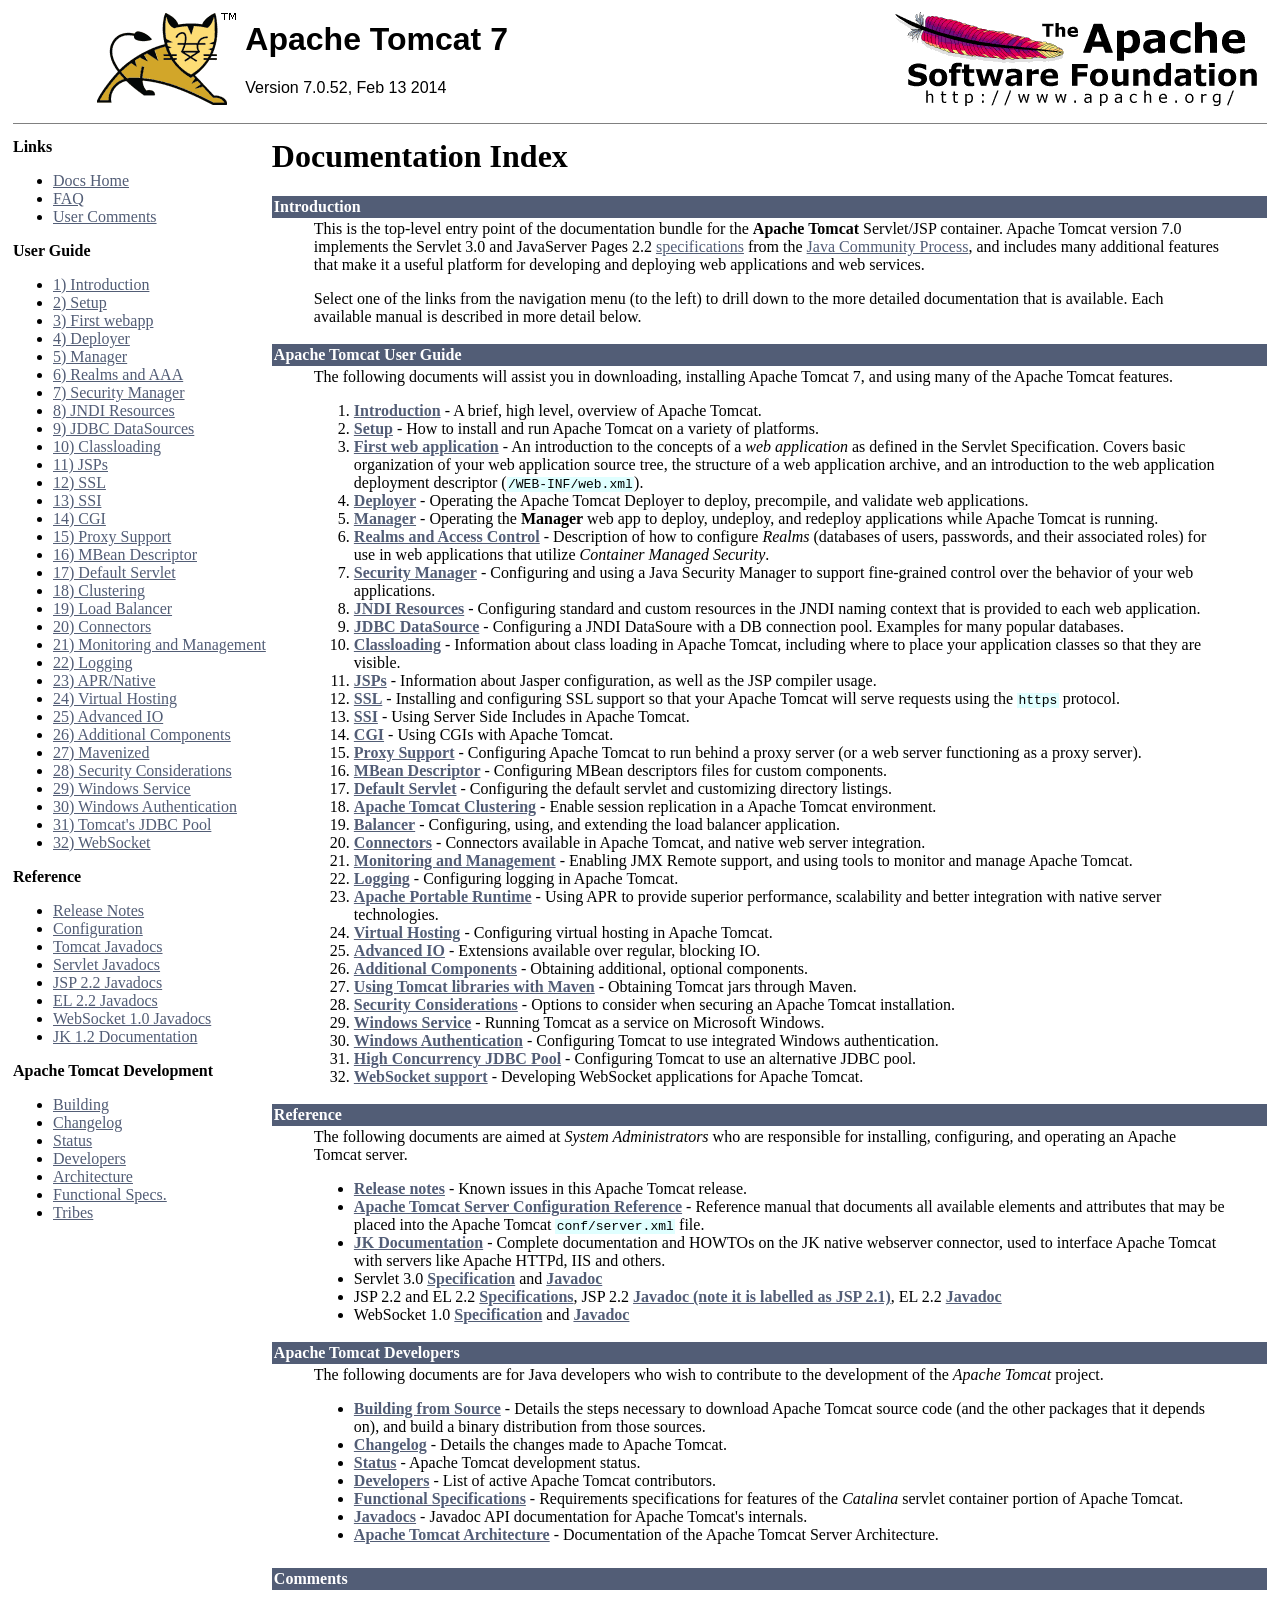
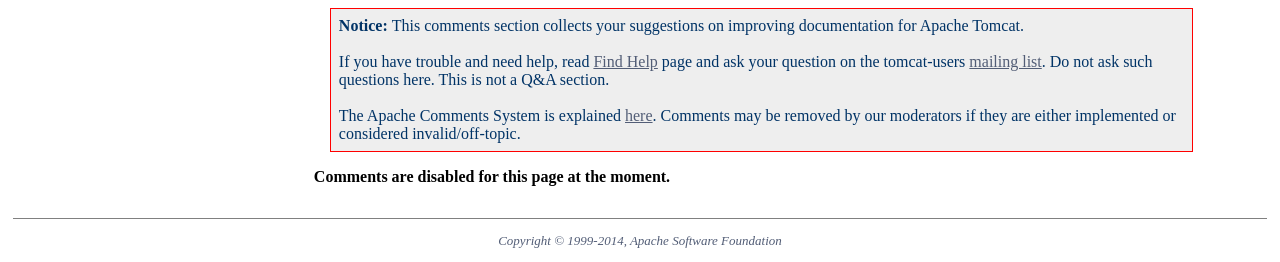
<file: 毕业档案/8毕业设计成果-赵亮1513021033/apache-tomcat-cas/webapps/docs/index.html>
<html><head><META http-equiv="Content-Type" content="text/html; charset=iso-8859-1"><title>Apache Tomcat 7 (7.0.52) - Documentation Index</title><meta name="author" content="Craig R. McClanahan"><meta name="author" content="Remy Maucherat"><meta name="author" content="Yoav Shapira"><style type="text/css" media="print">
            .noPrint {display: none;}
            td#mainBody {width: 100%;}
        </style><style type="text/css">
            code {background-color:rgb(224,255,255);padding:0 0.1em;}
            code.attributeName, code.propertyName {background-color:transparent;}
        </style><style type="text/css">
            .wrapped-source code { display: block; background-color: transparent; }
            .wrapped-source div { margin: 0 0 0 1.25em; }
            .wrapped-source p { margin: 0 0 0 1.25em; text-indent: -1.25em; }
        </style><style type="text/css">
            p.notice {
                border: 1px solid rgb(255, 0, 0);
                background-color: rgb(238, 238, 238);
                color: rgb(0, 51, 102);
                padding: 0.5em;
                margin: 1em 2em 1em 1em;
            }
        </style></head><body bgcolor="#ffffff" text="#000000" link="#525D76" alink="#525D76" vlink="#525D76"><table border="0" width="100%" cellspacing="0"><!--PAGE HEADER--><tr><td><!--PROJECT LOGO--><a href="http://tomcat.apache.org/"><img src="./images/tomcat.gif" align="right" alt="
      The Apache Tomcat Servlet/JSP Container
    " border="0"></a></td><td><h1><font face="arial,helvetica,sanserif">Apache Tomcat 7</font></h1><font face="arial,helvetica,sanserif">Version 7.0.52, Feb 13 2014</font></td><td><!--APACHE LOGO--><a href="http://www.apache.org/"><img src="./images/asf-logo.gif" align="right" alt="Apache Logo" border="0"></a></td></tr></table><table border="0" width="100%" cellspacing="4"><!--HEADER SEPARATOR--><tr><td colspan="2"><hr noshade size="1"></td></tr><tr><!--LEFT SIDE NAVIGATION--><td width="20%" valign="top" nowrap class="noPrint"><p><strong>Links</strong></p><ul><li><a href="index.html">Docs Home</a></li><li><a href="http://wiki.apache.org/tomcat/FAQ">FAQ</a></li><li><a href="#comments_section">User Comments</a></li></ul><p><strong>User Guide</strong></p><ul><li><a href="introduction.html">1) Introduction</a></li><li><a href="setup.html">2) Setup</a></li><li><a href="appdev/index.html">3) First webapp</a></li><li><a href="deployer-howto.html">4) Deployer</a></li><li><a href="manager-howto.html">5) Manager</a></li><li><a href="realm-howto.html">6) Realms and AAA</a></li><li><a href="security-manager-howto.html">7) Security Manager</a></li><li><a href="jndi-resources-howto.html">8) JNDI Resources</a></li><li><a href="jndi-datasource-examples-howto.html">9) JDBC DataSources</a></li><li><a href="class-loader-howto.html">10) Classloading</a></li><li><a href="jasper-howto.html">11) JSPs</a></li><li><a href="ssl-howto.html">12) SSL</a></li><li><a href="ssi-howto.html">13) SSI</a></li><li><a href="cgi-howto.html">14) CGI</a></li><li><a href="proxy-howto.html">15) Proxy Support</a></li><li><a href="mbeans-descriptor-howto.html">16) MBean Descriptor</a></li><li><a href="default-servlet.html">17) Default Servlet</a></li><li><a href="cluster-howto.html">18) Clustering</a></li><li><a href="balancer-howto.html">19) Load Balancer</a></li><li><a href="connectors.html">20) Connectors</a></li><li><a href="monitoring.html">21) Monitoring and Management</a></li><li><a href="logging.html">22) Logging</a></li><li><a href="apr.html">23) APR/Native</a></li><li><a href="virtual-hosting-howto.html">24) Virtual Hosting</a></li><li><a href="aio.html">25) Advanced IO</a></li><li><a href="extras.html">26) Additional Components</a></li><li><a href="maven-jars.html">27) Mavenized</a></li><li><a href="security-howto.html">28) Security Considerations</a></li><li><a href="windows-service-howto.html">29) Windows Service</a></li><li><a href="windows-auth-howto.html">30) Windows Authentication</a></li><li><a href="jdbc-pool.html">31) Tomcat's JDBC Pool</a></li><li><a href="web-socket-howto.html">32) WebSocket</a></li></ul><p><strong>Reference</strong></p><ul><li><a href="RELEASE-NOTES.txt">Release Notes</a></li><li><a href="config/index.html">Configuration</a></li><li><a href="api/index.html">Tomcat Javadocs</a></li><li><a href="servletapi/index.html">Servlet Javadocs</a></li><li><a href="jspapi/index.html">JSP 2.2 Javadocs</a></li><li><a href="elapi/index.html">EL 2.2 Javadocs</a></li><li><a href="websocketapi/index.html">WebSocket 1.0 Javadocs</a></li><li><a href="http://tomcat.apache.org/connectors-doc/">JK 1.2 Documentation</a></li></ul><p><strong>Apache Tomcat Development</strong></p><ul><li><a href="building.html">Building</a></li><li><a href="changelog.html">Changelog</a></li><li><a href="http://wiki.apache.org/tomcat/TomcatVersions">Status</a></li><li><a href="developers.html">Developers</a></li><li><a href="architecture/index.html">Architecture</a></li><li><a href="funcspecs/index.html">Functional Specs.</a></li><li><a href="tribes/introduction.html">Tribes</a></li></ul></td><!--RIGHT SIDE MAIN BODY--><td width="80%" valign="top" align="left" id="mainBody"><h1>Documentation Index</h1><table border="0" cellspacing="0" cellpadding="2"><tr><td bgcolor="#525D76"><font color="#ffffff" face="arial,helvetica.sanserif"><a name="Introduction"><strong>Introduction</strong></a></font></td></tr><tr><td><blockquote>

<p>This is the top-level entry point of the documentation bundle for the
<strong>Apache Tomcat</strong> Servlet/JSP container.  Apache Tomcat version 7.0
implements the Servlet 3.0 and JavaServer Pages 2.2
<a href="http://wiki.apache.org/tomcat/Specifications">specifications</a> from the
<a href="http://www.jcp.org">Java Community Process</a>, and includes many
additional features that make it a useful platform for developing and deploying
web applications and web services.</p>

<p>Select one of the links from the navigation menu (to the left) to drill
down to the more detailed documentation that is available.  Each available
manual is described in more detail below.</p>

</blockquote></td></tr></table><table border="0" cellspacing="0" cellpadding="2"><tr><td bgcolor="#525D76"><font color="#ffffff" face="arial,helvetica.sanserif"><a name="Apache Tomcat User Guide"><!--()--></a><a name="Apache_Tomcat_User_Guide"><strong>Apache Tomcat User Guide</strong></a></font></td></tr><tr><td><blockquote>

<p>The following documents will assist you in downloading, installing
Apache Tomcat 7, and using many of the Apache Tomcat features.</p>

<ol>
<li><a href="introduction.html"><strong>Introduction</strong></a> - A
    brief, high level, overview of Apache Tomcat.</li>
<li><a href="setup.html"><strong>Setup</strong></a> - How to install and run
    Apache Tomcat on a variety of platforms.</li>
<li><a href="appdev/index.html"><strong>First web application</strong></a>
    - An introduction to the concepts of a <em>web application</em> as defined
    in the Servlet Specification.  Covers basic organization of your web application
    source tree, the structure of a web application archive, and an
    introduction to the web application deployment descriptor
    (<code>/WEB-INF/web.xml</code>).</li>
<li><a href="deployer-howto.html"><strong>Deployer</strong></a> -
    Operating the Apache Tomcat Deployer to deploy, precompile, and validate web
    applications.</li>
<li><a href="manager-howto.html"><strong>Manager</strong></a> -
    Operating the <strong>Manager</strong> web app to deploy, undeploy, and
    redeploy applications while Apache Tomcat is running.</li>
<li><a href="realm-howto.html"><strong>Realms and Access Control</strong></a>
    - Description of how to configure <em>Realms</em> (databases of users,
    passwords, and their associated roles) for use in web applications that
    utilize <em>Container Managed Security</em>.</li>
<li><a href="security-manager-howto.html"><strong>Security Manager</strong></a>
    - Configuring and using a Java Security Manager to
    support fine-grained control over the behavior of your web applications.
    </li>
<li><a href="jndi-resources-howto.html"><strong>JNDI Resources</strong></a>
    - Configuring standard and custom resources in the JNDI naming context
    that is provided to each web application.</li>
<li><a href="jndi-datasource-examples-howto.html">
    <strong>JDBC DataSource</strong></a>
    - Configuring a JNDI DataSoure with a DB connection pool.
    Examples for many popular databases.</li>
<li><a href="class-loader-howto.html"><strong>Classloading</strong></a>
    - Information about class loading in Apache Tomcat, including where to place
    your application classes so that they are visible.</li>
<li><a href="jasper-howto.html"><strong>JSPs</strong></a>
    - Information about Jasper configuration, as well as the JSP compiler
    usage.</li>
<li><a href="ssl-howto.html"><strong>SSL</strong></a> -
    Installing and
    configuring SSL support so that your Apache Tomcat will serve requests using
    the <code>https</code> protocol.</li>
<li><a href="ssi-howto.html"><strong>SSI</strong></a> -
    Using Server Side Includes in Apache Tomcat.</li>
<li><a href="cgi-howto.html"><strong>CGI</strong></a> -
    Using CGIs with Apache Tomcat.</li>
<li><a href="proxy-howto.html"><strong>Proxy Support</strong></a> -
    Configuring Apache Tomcat to run behind a proxy server (or a web server
    functioning as a proxy server).</li>
<li><a href="mbeans-descriptor-howto.html"><strong>MBean Descriptor</strong></a> -
    Configuring MBean descriptors files for custom components.</li>
<li><a href="default-servlet.html"><strong>Default Servlet</strong></a> -
    Configuring the default servlet and customizing directory listings.</li>
<li><a href="cluster-howto.html"><strong>Apache Tomcat Clustering</strong></a> -
    Enable session replication in a Apache Tomcat environment.</li>
<li><a href="balancer-howto.html"><strong>Balancer</strong></a> -
    Configuring, using, and extending the load balancer application.</li>
<li><a href="connectors.html"><strong>Connectors</strong></a> -
    Connectors available in Apache Tomcat, and native web server integration.</li>
<li><a href="monitoring.html"><strong>Monitoring and Management</strong></a> -
    Enabling JMX Remote support, and using tools to monitor and manage Apache Tomcat.</li>
<li><a href="logging.html"><strong>Logging</strong></a> -
    Configuring logging in Apache Tomcat.</li>
<li><a href="apr.html"><strong>Apache Portable Runtime</strong></a> -
    Using APR to provide superior performance, scalability and better
    integration with native server technologies.</li>
<li><a href="virtual-hosting-howto.html"><strong>Virtual Hosting</strong></a> -
    Configuring virtual hosting in Apache Tomcat.</li>
<li><a href="aio.html"><strong>Advanced IO</strong></a> -
    Extensions available over regular, blocking IO.</li>
<li><a href="extras.html"><strong>Additional Components</strong></a> -
    Obtaining additional, optional components.</li>
<li><a href="maven-jars.html"><strong>Using Tomcat libraries with Maven</strong></a> -
    Obtaining Tomcat jars through Maven.</li>
<li><a href="security-howto.html"><strong>Security Considerations</strong></a> -
    Options to consider when securing an Apache Tomcat installation.</li>
<li><a href="windows-service-howto.html"><strong>Windows Service</strong></a> -
    Running Tomcat as a service on Microsoft Windows.</li>
<li><a href="windows-auth-howto.html"><strong>Windows Authentication</strong></a> -
    Configuring Tomcat to use integrated Windows authentication.</li>
<li><a href="jdbc-pool.html"><strong>High Concurrency JDBC Pool</strong></a> -
    Configuring Tomcat to use an alternative JDBC pool.</li>
<li><a href="web-socket-howto.html"><strong>WebSocket support</strong></a> -
    Developing WebSocket applications for Apache Tomcat.</li>

</ol>

</blockquote></td></tr></table><table border="0" cellspacing="0" cellpadding="2"><tr><td bgcolor="#525D76"><font color="#ffffff" face="arial,helvetica.sanserif"><a name="Reference"><strong>Reference</strong></a></font></td></tr><tr><td><blockquote>

<p>The following documents are aimed at <em>System Administrators</em> who
are responsible for installing, configuring, and operating an Apache Tomcat server.
</p>
<ul>
<li><a href="RELEASE-NOTES.txt"><strong>Release notes</strong></a>
    - Known issues in this Apache Tomcat release.
    </li>
<li><a href="config/index.html"><strong>Apache Tomcat Server Configuration Reference</strong></a>
    - Reference manual that documents all available elements and attributes
      that may be placed into the Apache Tomcat <code>conf/server.xml</code> file.
    </li>
<li><a href="http://tomcat.apache.org/connectors-doc/index.html"><strong>JK Documentation</strong></a>
    - Complete documentation and HOWTOs on the JK native webserver connector,
      used to interface Apache Tomcat with servers like Apache HTTPd, IIS
      and others.</li>
<li>Servlet 3.0
    <a href="http://jcp.org/aboutJava/communityprocess/final/jsr315/index.html">
    <strong>Specification</strong></a> and
    <a href="http://docs.oracle.com/javaee/6/api/index.html?javax/servlet/package-summary.html">
    <strong>Javadoc</strong></a>
    </li>
<li>JSP 2.2 and EL 2.2
    <a href="http://jcp.org/aboutJava/communityprocess/mrel/jsr245/index.html">
    <strong>Specifications</strong></a>, JSP 2.2
    <a href="http://docs.oracle.com/javaee/6/api/index.html?javax/servlet/jsp/package-summary.html">
    <strong>Javadoc (note it is labelled as JSP 2.1)</strong></a>, EL 2.2
    <a href="http://docs.oracle.com/javaee/6/api/index.html?javax/el/package-summary.html">
    <strong>Javadoc</strong></a>
    </li>
<li>WebSocket 1.0
    <a href="http://jcp.org/aboutJava/communityprocess/final/jsr356/index.html">
    <strong>Specification</strong></a> and
    <a href="http://docs.oracle.com/javaee/7/api/javax/websocket/package-summary.html">
    <strong>Javadoc</strong></a>
    </li>
</ul>

</blockquote></td></tr></table><table border="0" cellspacing="0" cellpadding="2"><tr><td bgcolor="#525D76"><font color="#ffffff" face="arial,helvetica.sanserif"><a name="Apache Tomcat Developers"><!--()--></a><a name="Apache_Tomcat_Developers"><strong>Apache Tomcat Developers</strong></a></font></td></tr><tr><td><blockquote>

<p>The following documents are for Java developers who wish to contribute to
the development of the <em>Apache Tomcat</em> project.</p>
<ul>
<li><a href="building.html"><strong>Building from Source</strong></a> -
    Details the steps necessary to download Apache Tomcat source code (and the
    other packages that it depends on), and build a binary distribution from
    those sources.
    </li>
<li><a href="changelog.html"><strong>Changelog</strong></a> - Details the
    changes made to Apache Tomcat.
    </li>
<li><a href="http://wiki.apache.org/tomcat/TomcatVersions"><strong>Status</strong></a> -
    Apache Tomcat development status.
    </li>
<li><a href="developers.html"><strong>Developers</strong></a> - List of active
    Apache Tomcat contributors.
    </li>
<li><a href="funcspecs/index.html"><strong>Functional Specifications</strong></a>
    - Requirements specifications for features of the <em>Catalina</em> servlet
    container portion of Apache Tomcat.</li>
<li><a href="api/index.html"><strong>Javadocs</strong></a>
    - Javadoc API documentation for Apache Tomcat's internals.</li>
<li><a href="architecture/index.html"><strong>Apache Tomcat Architecture</strong></a>
    - Documentation of the Apache Tomcat Server Architecture.</li>
</ul>

</blockquote></td></tr></table></td></tr><tr class="noPrint"><td width="20%" valign="top" nowrap class="noPrint"></td><td width="80%" valign="top" align="left"><table border="0" cellspacing="0" cellpadding="2"><tr><td bgcolor="#525D76"><font color="#ffffff" face="arial,helvetica.sanserif"><a name="comments_section" id="comments_section"><strong>Comments</strong></a></font></td></tr><tr><td><blockquote><p class="notice"><strong>Notice: </strong>This comments section collects your suggestions
              on improving documentation for Apache Tomcat.<br><br>
              If you have trouble and need help, read
              <a href="http://tomcat.apache.org/findhelp.html">Find Help</a> page
              and ask your question on the tomcat-users
              <a href="http://tomcat.apache.org/lists.html">mailing list</a>.
              Do not ask such questions here. This is not a Q&amp;A section.<br><br>
              The Apache Comments System is explained <a href="./comments.html">here</a>.
              Comments may be removed by our moderators if they are either
              implemented or considered invalid/off-topic.</p><script type="text/javascript"><!--//--><![CDATA[//><!--
              var comments_shortname = 'tomcat';
              var comments_identifier = 'http://tomcat.apache.org/tomcat-7.0-doc/index.html';
              (function(w, d) {
                  if (w.location.hostname.toLowerCase() == "tomcat.apache.org") {
                      d.write('<div id="comments_thread"><\/div>');
                      var s = d.createElement('script');
                      s.type = 'text/javascript';
                      s.async = true;
                      s.src = 'https://comments.apache.org/show_comments.lua?site=' + comments_shortname + '&page=' + comments_identifier;
                      (d.getElementsByTagName('head')[0] || d.getElementsByTagName('body')[0]).appendChild(s);
                  }
                  else {
                      d.write('<div id="comments_thread"><strong>Comments are disabled for this page at the moment.<\/strong><\/div>');
                  }
              })(window, document);
              //--><!]]></script></blockquote></td></tr></table></td></tr><!--FOOTER SEPARATOR--><tr><td colspan="2"><hr noshade size="1"></td></tr><!--PAGE FOOTER--><tr><td colspan="2"><div align="center"><font color="#525D76" size="-1"><em>
        Copyright &copy; 1999-2014, Apache Software Foundation
        </em></font></div></td></tr></table></body></html>
</file>
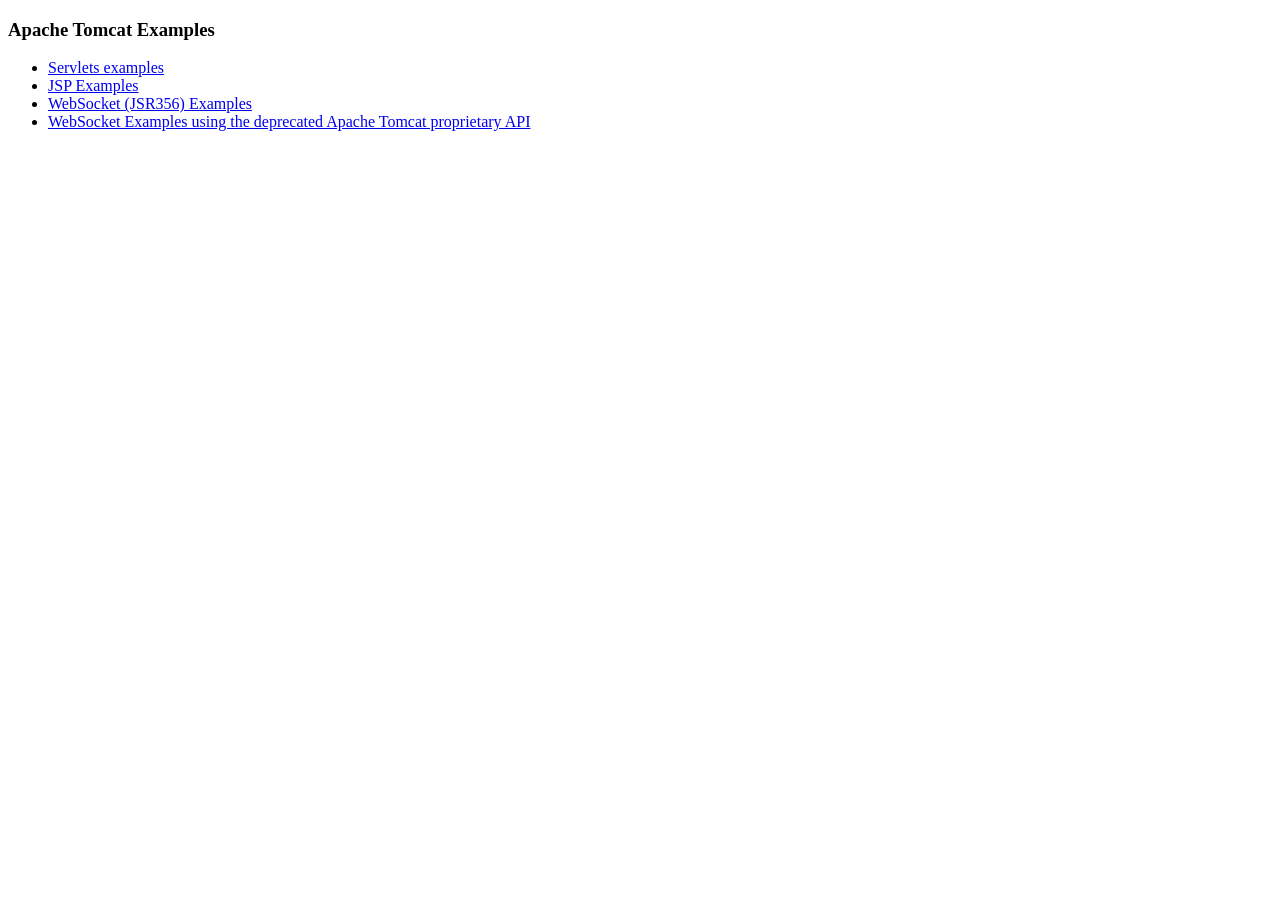
<file: 毕业档案/8毕业设计成果-赵亮1513021033/apache-tomcat-cas/webapps/examples/index.html>
<!--
  Licensed to the Apache Software Foundation (ASF) under one or more
  contributor license agreements.  See the NOTICE file distributed with
  this work for additional information regarding copyright ownership.
  The ASF licenses this file to You under the Apache License, Version 2.0
  (the "License"); you may not use this file except in compliance with
  the License.  You may obtain a copy of the License at

      http://www.apache.org/licenses/LICENSE-2.0

  Unless required by applicable law or agreed to in writing, software
  distributed under the License is distributed on an "AS IS" BASIS,
  WITHOUT WARRANTIES OR CONDITIONS OF ANY KIND, either express or implied.
  See the License for the specific language governing permissions and
  limitations under the License.
-->
<!DOCTYPE HTML><html lang="en"><head>
<meta charset="UTF-8">
<title>Apache Tomcat Examples</title>
</head>
<body>
<p>
<h3>Apache Tomcat Examples</H3>
<p></p>
<ul>
<li><a href="servlets">Servlets examples</a></li>
<li><a href="jsp">JSP Examples</a></li>
<li><a href="websocket/index.xhtml">WebSocket (JSR356) Examples</a></li>
<li><a href="websocket-deprecated">WebSocket Examples using the deprecated
    Apache Tomcat proprietary API</a></li>
</ul>
</body></html>
</file>
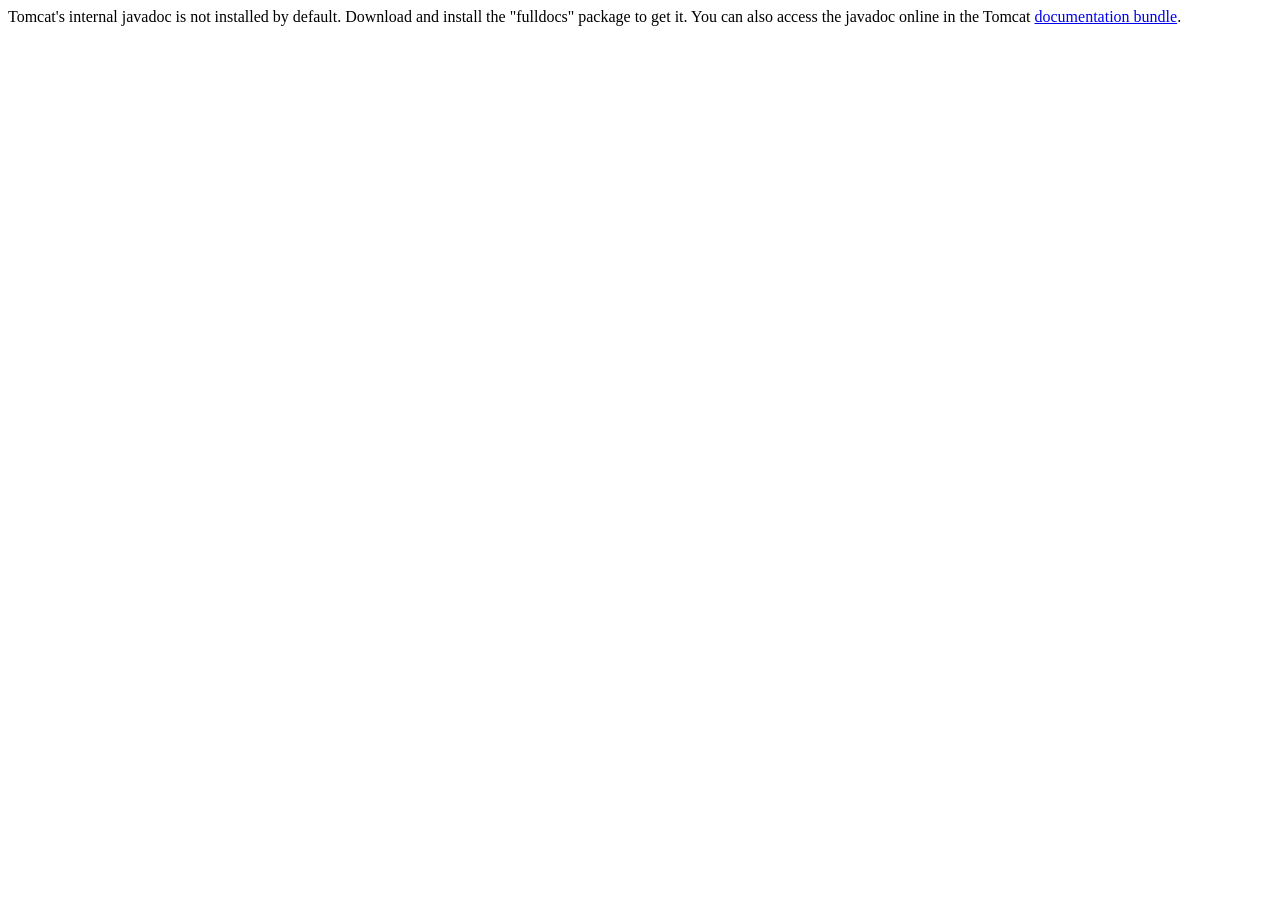
<file: 毕业档案/8毕业设计成果-赵亮1513021033/apache-tomcat-cas/webapps/docs/api/index.html>
<!--
  Licensed to the Apache Software Foundation (ASF) under one or more
  contributor license agreements.  See the NOTICE file distributed with
  this work for additional information regarding copyright ownership.
  The ASF licenses this file to You under the Apache License, Version 2.0
  (the "License"); you may not use this file except in compliance with
  the License.  You may obtain a copy of the License at

      http://www.apache.org/licenses/LICENSE-2.0

  Unless required by applicable law or agreed to in writing, software
  distributed under the License is distributed on an "AS IS" BASIS,
  WITHOUT WARRANTIES OR CONDITIONS OF ANY KIND, either express or implied.
  See the License for the specific language governing permissions and
  limitations under the License.
-->
<!doctype html public "-//w3c//dtd html 4.0 transitional//en" "http://www.w3.org/TR/REC-html40/strict.dtd">
<html>
    <head>
    <meta http-equiv="Content-Type" content="text/html; charset=iso-8859-1">
    <title>API docs</title>
</head>

<body>

Tomcat's internal javadoc is not installed by default. Download and install
the "fulldocs" package to get it.

You can also access the javadoc online in the Tomcat
<a href="http://tomcat.apache.org/tomcat-7.0-doc/">
documentation bundle</a>.

</body>
</html>
</file>
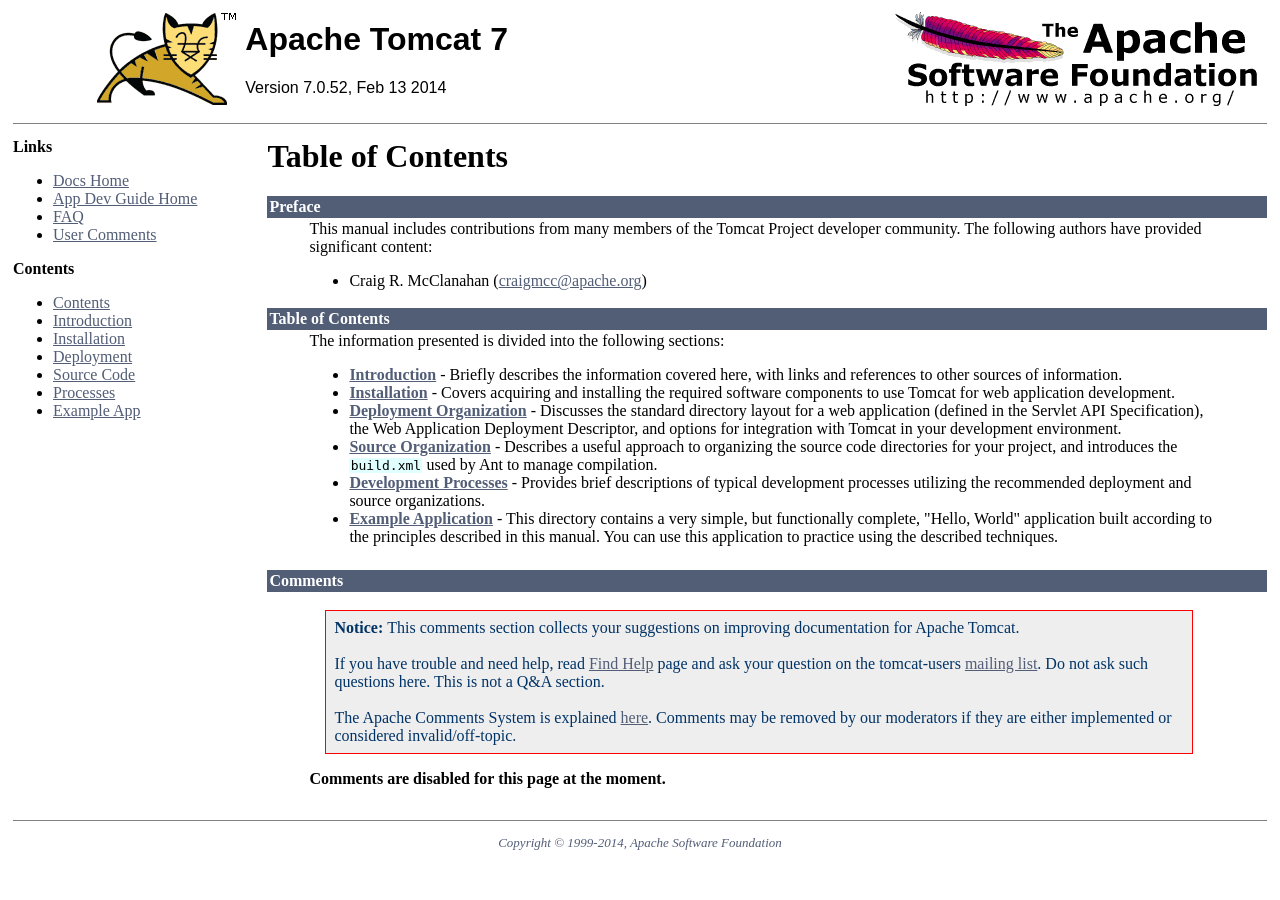
<file: 毕业档案/8毕业设计成果-赵亮1513021033/apache-tomcat-cas/webapps/docs/appdev/index.html>
<html><head><META http-equiv="Content-Type" content="text/html; charset=iso-8859-1"><title>Application Developer's Guide (7.0.52) - Table of Contents</title><meta name="author" content="Craig R. McClanahan"><style type="text/css" media="print">
            .noPrint {display: none;}
            td#mainBody {width: 100%;}
        </style><style type="text/css">
            code {background-color:rgb(224,255,255);padding:0 0.1em;}
            code.attributeName, code.propertyName {background-color:transparent;}
        </style><style type="text/css">
            .wrapped-source code { display: block; background-color: transparent; }
            .wrapped-source div { margin: 0 0 0 1.25em; }
            .wrapped-source p { margin: 0 0 0 1.25em; text-indent: -1.25em; }
        </style><style type="text/css">
            p.notice {
                border: 1px solid rgb(255, 0, 0);
                background-color: rgb(238, 238, 238);
                color: rgb(0, 51, 102);
                padding: 0.5em;
                margin: 1em 2em 1em 1em;
            }
        </style></head><body bgcolor="#ffffff" text="#000000" link="#525D76" alink="#525D76" vlink="#525D76"><table border="0" width="100%" cellspacing="0"><!--PAGE HEADER--><tr><td><!--PROJECT LOGO--><a href="http://tomcat.apache.org/"><img src="../images/tomcat.gif" align="right" alt="
      The Apache Tomcat Servlet/JSP Container
    " border="0"></a></td><td><h1><font face="arial,helvetica,sanserif">Apache Tomcat 7</font></h1><font face="arial,helvetica,sanserif">Version 7.0.52, Feb 13 2014</font></td><td><!--APACHE LOGO--><a href="http://www.apache.org/"><img src="../images/asf-logo.gif" align="right" alt="Apache Logo" border="0"></a></td></tr></table><table border="0" width="100%" cellspacing="4"><!--HEADER SEPARATOR--><tr><td colspan="2"><hr noshade size="1"></td></tr><tr><!--LEFT SIDE NAVIGATION--><td width="20%" valign="top" nowrap class="noPrint"><p><strong>Links</strong></p><ul><li><a href="../index.html">Docs Home</a></li><li><a href="index.html">App Dev Guide Home</a></li><li><a href="http://wiki.apache.org/tomcat/FAQ">FAQ</a></li><li><a href="#comments_section">User Comments</a></li></ul><p><strong>Contents</strong></p><ul><li><a href="index.html">Contents</a></li><li><a href="introduction.html">Introduction</a></li><li><a href="installation.html">Installation</a></li><li><a href="deployment.html">Deployment</a></li><li><a href="source.html">Source Code</a></li><li><a href="processes.html">Processes</a></li><li><a href="sample/">Example App</a></li></ul></td><!--RIGHT SIDE MAIN BODY--><td width="80%" valign="top" align="left" id="mainBody"><h1>Table of Contents</h1><table border="0" cellspacing="0" cellpadding="2"><tr><td bgcolor="#525D76"><font color="#ffffff" face="arial,helvetica.sanserif"><a name="Preface"><strong>Preface</strong></a></font></td></tr><tr><td><blockquote>

<p>This manual includes contributions from many members of the Tomcat Project
developer community.  The following authors have provided significant content:
</p>
<ul>
<li>Craig R. McClanahan
    (<a href="mailto:craigmcc@apache.org">craigmcc@apache.org</a>)</li>
</ul>

</blockquote></td></tr></table><table border="0" cellspacing="0" cellpadding="2"><tr><td bgcolor="#525D76"><font color="#ffffff" face="arial,helvetica.sanserif"><a name="Table of Contents"><!--()--></a><a name="Table_of_Contents"><strong>Table of Contents</strong></a></font></td></tr><tr><td><blockquote>

<p>The information presented is divided into the following sections:</p>
<ul>
<li><a href="introduction.html"><strong>Introduction</strong></a> -
    Briefly describes the information covered here, with
    links and references to other sources of information.</li>
<li><a href="installation.html"><strong>Installation</strong></a> -
    Covers acquiring and installing the required software
    components to use Tomcat for web application development.</li>
<li><a href="deployment.html"><strong>Deployment Organization</strong></a> -
    Discusses the standard directory layout for a web application
    (defined in the Servlet API Specification), the Web Application
    Deployment Descriptor, and options for integration with Tomcat
    in your development environment.</li>
<li><a href="source.html"><strong>Source Organization</strong></a> -
    Describes a useful approach to organizing the source code
    directories for your project, and introduces the
    <code>build.xml</code> used by Ant to manage compilation.</li>
<li><a href="processes.html"><strong>Development Processes</strong></a> -
    Provides brief descriptions of typical development processes
    utilizing the recommended deployment and source organizations.</li>
<li><a href="sample/"><strong>Example Application</strong></a> -
    This directory contains a very simple, but functionally complete,
    "Hello, World" application built according to the principles
    described in this manual.  You can use this application to
    practice using the described techniques.</li>
</ul>

</blockquote></td></tr></table></td></tr><tr class="noPrint"><td width="20%" valign="top" nowrap class="noPrint"></td><td width="80%" valign="top" align="left"><table border="0" cellspacing="0" cellpadding="2"><tr><td bgcolor="#525D76"><font color="#ffffff" face="arial,helvetica.sanserif"><a name="comments_section" id="comments_section"><strong>Comments</strong></a></font></td></tr><tr><td><blockquote><p class="notice"><strong>Notice: </strong>This comments section collects your suggestions
              on improving documentation for Apache Tomcat.<br><br>
              If you have trouble and need help, read
              <a href="http://tomcat.apache.org/findhelp.html">Find Help</a> page
              and ask your question on the tomcat-users
              <a href="http://tomcat.apache.org/lists.html">mailing list</a>.
              Do not ask such questions here. This is not a Q&amp;A section.<br><br>
              The Apache Comments System is explained <a href="../comments.html">here</a>.
              Comments may be removed by our moderators if they are either
              implemented or considered invalid/off-topic.</p><script type="text/javascript"><!--//--><![CDATA[//><!--
              var comments_shortname = 'tomcat';
              var comments_identifier = 'http://tomcat.apache.org/tomcat-7.0-doc/appdev/index.html';
              (function(w, d) {
                  if (w.location.hostname.toLowerCase() == "tomcat.apache.org") {
                      d.write('<div id="comments_thread"><\/div>');
                      var s = d.createElement('script');
                      s.type = 'text/javascript';
                      s.async = true;
                      s.src = 'https://comments.apache.org/show_comments.lua?site=' + comments_shortname + '&page=' + comments_identifier;
                      (d.getElementsByTagName('head')[0] || d.getElementsByTagName('body')[0]).appendChild(s);
                  }
                  else {
                      d.write('<div id="comments_thread"><strong>Comments are disabled for this page at the moment.<\/strong><\/div>');
                  }
              })(window, document);
              //--><!]]></script></blockquote></td></tr></table></td></tr><!--FOOTER SEPARATOR--><tr><td colspan="2"><hr noshade size="1"></td></tr><!--PAGE FOOTER--><tr><td colspan="2"><div align="center"><font color="#525D76" size="-1"><em>
        Copyright &copy; 1999-2014, Apache Software Foundation
        </em></font></div></td></tr></table></body></html>
</file>
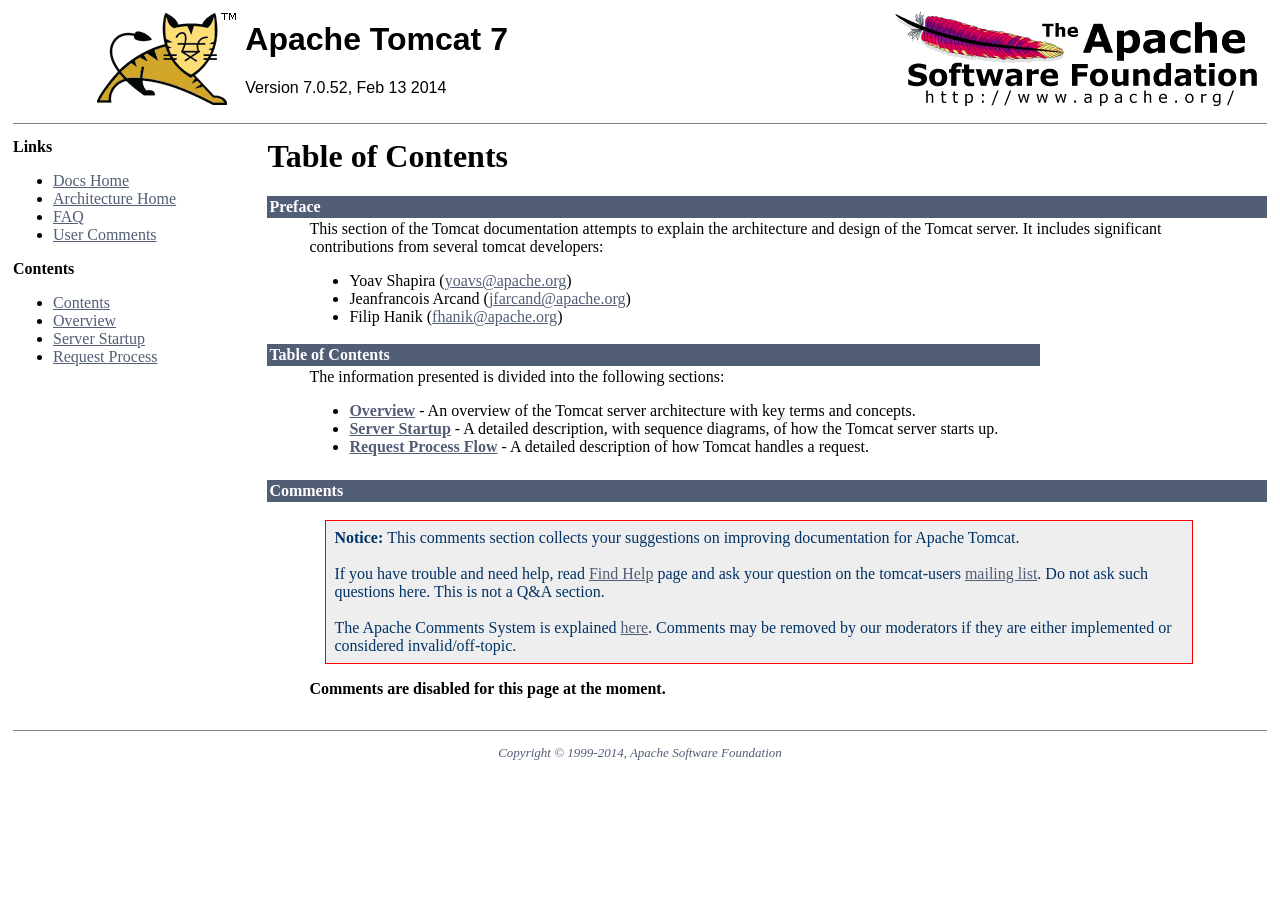
<file: 毕业档案/8毕业设计成果-赵亮1513021033/apache-tomcat-cas/webapps/docs/architecture/index.html>
<html><head><META http-equiv="Content-Type" content="text/html; charset=iso-8859-1"><title>Apache Tomcat 7 Architecture (7.0.52) - Table of Contents</title><meta name="author" content="Yoav Shapira"><style type="text/css" media="print">
            .noPrint {display: none;}
            td#mainBody {width: 100%;}
        </style><style type="text/css">
            code {background-color:rgb(224,255,255);padding:0 0.1em;}
            code.attributeName, code.propertyName {background-color:transparent;}
        </style><style type="text/css">
            .wrapped-source code { display: block; background-color: transparent; }
            .wrapped-source div { margin: 0 0 0 1.25em; }
            .wrapped-source p { margin: 0 0 0 1.25em; text-indent: -1.25em; }
        </style><style type="text/css">
            p.notice {
                border: 1px solid rgb(255, 0, 0);
                background-color: rgb(238, 238, 238);
                color: rgb(0, 51, 102);
                padding: 0.5em;
                margin: 1em 2em 1em 1em;
            }
        </style></head><body bgcolor="#ffffff" text="#000000" link="#525D76" alink="#525D76" vlink="#525D76"><table border="0" width="100%" cellspacing="0"><!--PAGE HEADER--><tr><td><!--PROJECT LOGO--><a href="http://tomcat.apache.org/"><img src="../images/tomcat.gif" align="right" alt="
      The Apache Tomcat Servlet/JSP Container
    " border="0"></a></td><td><h1><font face="arial,helvetica,sanserif">Apache Tomcat 7</font></h1><font face="arial,helvetica,sanserif">Version 7.0.52, Feb 13 2014</font></td><td><!--APACHE LOGO--><a href="http://www.apache.org/"><img src="../images/asf-logo.gif" align="right" alt="Apache Logo" border="0"></a></td></tr></table><table border="0" width="100%" cellspacing="4"><!--HEADER SEPARATOR--><tr><td colspan="2"><hr noshade size="1"></td></tr><tr><!--LEFT SIDE NAVIGATION--><td width="20%" valign="top" nowrap class="noPrint"><p><strong>Links</strong></p><ul><li><a href="../index.html">Docs Home</a></li><li><a href="index.html">Architecture Home</a></li><li><a href="http://wiki.apache.org/tomcat/FAQ">FAQ</a></li><li><a href="#comments_section">User Comments</a></li></ul><p><strong>Contents</strong></p><ul><li><a href="index.html">Contents</a></li><li><a href="overview.html">Overview</a></li><li><a href="startup.html">Server Startup</a></li><li><a href="requestProcess.html">Request Process</a></li></ul></td><!--RIGHT SIDE MAIN BODY--><td width="80%" valign="top" align="left" id="mainBody"><h1>Table of Contents</h1><table border="0" cellspacing="0" cellpadding="2"><tr><td bgcolor="#525D76"><font color="#ffffff" face="arial,helvetica.sanserif"><a name="Preface"><strong>Preface</strong></a></font></td></tr><tr><td><blockquote>

<p>This section of the Tomcat documentation attempts to explain
the architecture and design of the Tomcat server.  It includes significant
contributions from several tomcat developers:
</p>
<ul>
<li>Yoav Shapira
    (<a href="mailto:yoavs@apache.org">yoavs@apache.org</a>)</li>
<li>Jeanfrancois Arcand
    (<a href="mailto:jfarcand@apache.org">jfarcand@apache.org</a>)</li>
<li>Filip Hanik
    (<a href="mailto:fhanik@apache.org">fhanik@apache.org</a>)</li>
</ul>

</blockquote></td></tr></table><table border="0" cellspacing="0" cellpadding="2"><tr><td bgcolor="#525D76"><font color="#ffffff" face="arial,helvetica.sanserif"><a name="Table of Contents"><!--()--></a><a name="Table_of_Contents"><strong>Table of Contents</strong></a></font></td></tr><tr><td><blockquote>

<p>The information presented is divided into the following sections:</p>
<ul>
<li><a href="overview.html"><strong>Overview</strong></a> -
    An overview of the Tomcat server architecture with key terms
    and concepts.</li>
<li><a href="startup.html"><strong>Server Startup</strong></a> -
    A detailed description, with sequence diagrams, of how the Tomcat
    server starts up.</li>
<li><a href="requestProcess.html"><strong>Request Process Flow</strong></a> -
    A detailed description of how Tomcat handles a request.</li>
</ul>

</blockquote></td></tr></table></td></tr><tr class="noPrint"><td width="20%" valign="top" nowrap class="noPrint"></td><td width="80%" valign="top" align="left"><table border="0" cellspacing="0" cellpadding="2"><tr><td bgcolor="#525D76"><font color="#ffffff" face="arial,helvetica.sanserif"><a name="comments_section" id="comments_section"><strong>Comments</strong></a></font></td></tr><tr><td><blockquote><p class="notice"><strong>Notice: </strong>This comments section collects your suggestions
              on improving documentation for Apache Tomcat.<br><br>
              If you have trouble and need help, read
              <a href="http://tomcat.apache.org/findhelp.html">Find Help</a> page
              and ask your question on the tomcat-users
              <a href="http://tomcat.apache.org/lists.html">mailing list</a>.
              Do not ask such questions here. This is not a Q&amp;A section.<br><br>
              The Apache Comments System is explained <a href="../comments.html">here</a>.
              Comments may be removed by our moderators if they are either
              implemented or considered invalid/off-topic.</p><script type="text/javascript"><!--//--><![CDATA[//><!--
              var comments_shortname = 'tomcat';
              var comments_identifier = 'http://tomcat.apache.org/tomcat-7.0-doc/architecture/index.html';
              (function(w, d) {
                  if (w.location.hostname.toLowerCase() == "tomcat.apache.org") {
                      d.write('<div id="comments_thread"><\/div>');
                      var s = d.createElement('script');
                      s.type = 'text/javascript';
                      s.async = true;
                      s.src = 'https://comments.apache.org/show_comments.lua?site=' + comments_shortname + '&page=' + comments_identifier;
                      (d.getElementsByTagName('head')[0] || d.getElementsByTagName('body')[0]).appendChild(s);
                  }
                  else {
                      d.write('<div id="comments_thread"><strong>Comments are disabled for this page at the moment.<\/strong><\/div>');
                  }
              })(window, document);
              //--><!]]></script></blockquote></td></tr></table></td></tr><!--FOOTER SEPARATOR--><tr><td colspan="2"><hr noshade size="1"></td></tr><!--PAGE FOOTER--><tr><td colspan="2"><div align="center"><font color="#525D76" size="-1"><em>
        Copyright &copy; 1999-2014, Apache Software Foundation
        </em></font></div></td></tr></table></body></html>
</file>
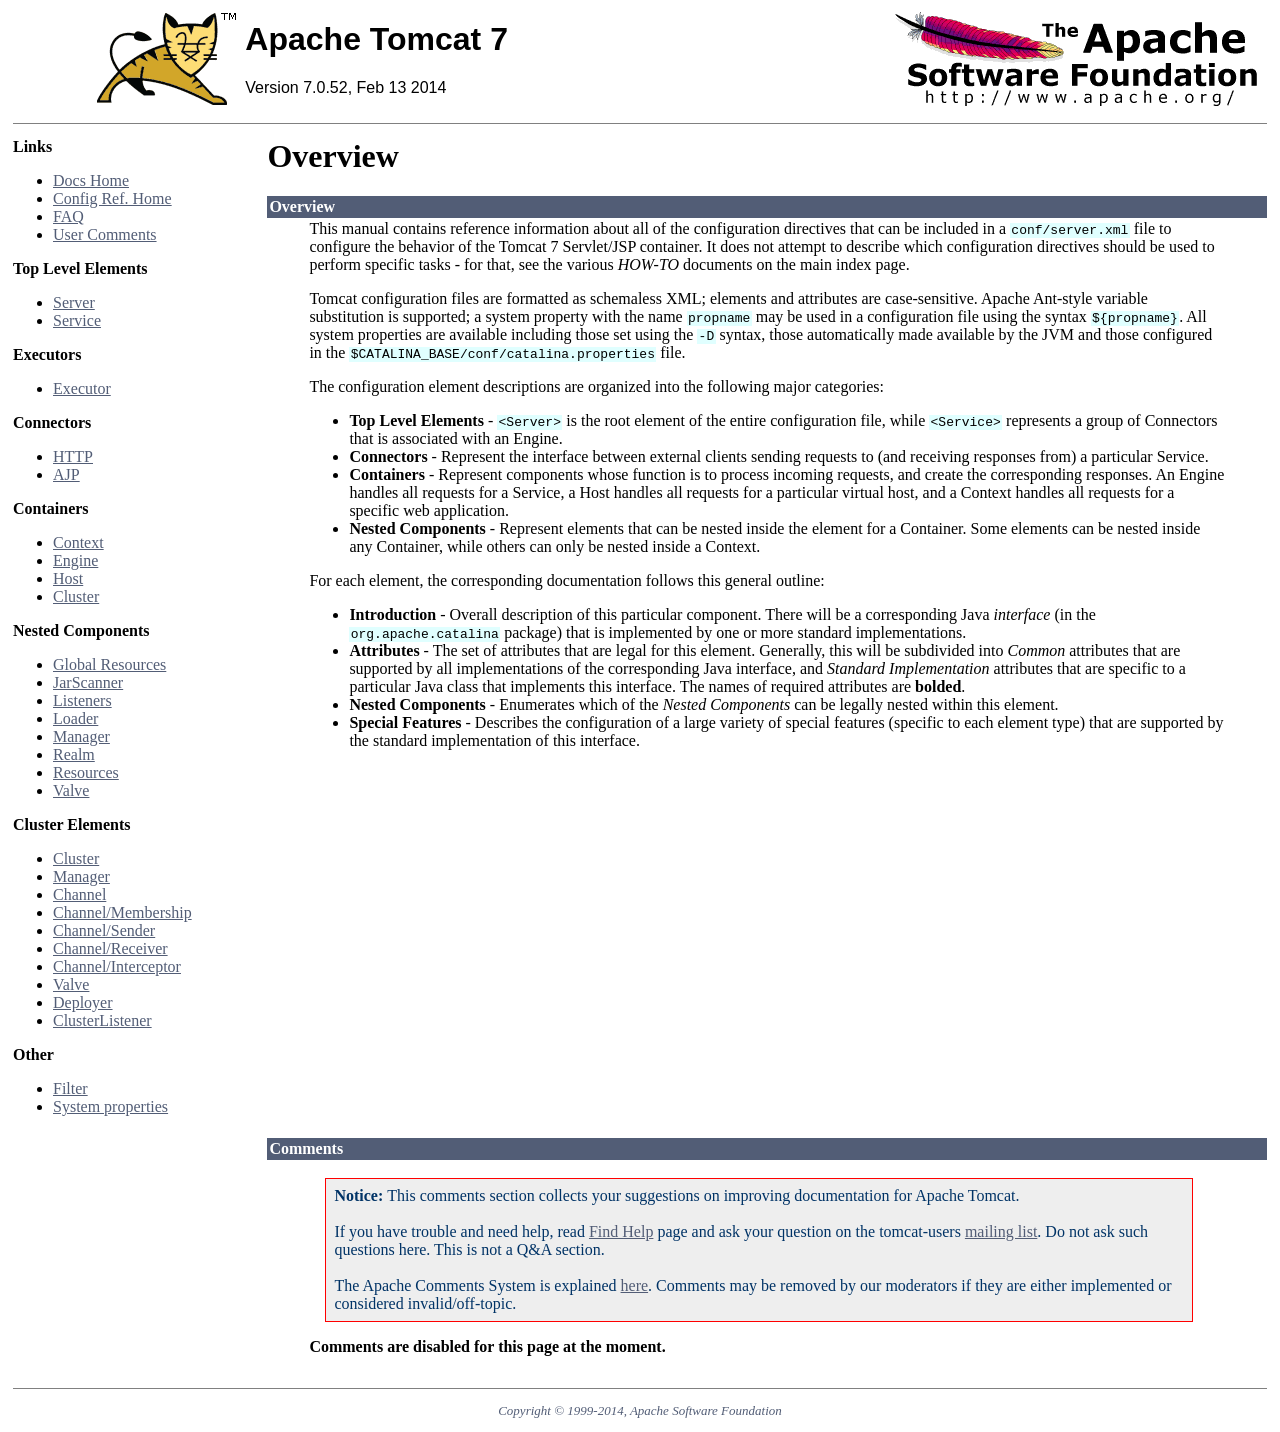
<file: 毕业档案/8毕业设计成果-赵亮1513021033/apache-tomcat-cas/webapps/docs/config/index.html>
<html><head><META http-equiv="Content-Type" content="text/html; charset=iso-8859-1"><title>Apache Tomcat 7 Configuration Reference (7.0.52) - Overview</title><meta name="author" content="Craig R. McClanahan"><style type="text/css" media="print">
            .noPrint {display: none;}
            td#mainBody {width: 100%;}
        </style><style type="text/css">
            code {background-color:rgb(224,255,255);padding:0 0.1em;}
            code.attributeName, code.propertyName {background-color:transparent;}
        </style><style type="text/css">
            .wrapped-source code { display: block; background-color: transparent; }
            .wrapped-source div { margin: 0 0 0 1.25em; }
            .wrapped-source p { margin: 0 0 0 1.25em; text-indent: -1.25em; }
        </style><style type="text/css">
            p.notice {
                border: 1px solid rgb(255, 0, 0);
                background-color: rgb(238, 238, 238);
                color: rgb(0, 51, 102);
                padding: 0.5em;
                margin: 1em 2em 1em 1em;
            }
        </style></head><body bgcolor="#ffffff" text="#000000" link="#525D76" alink="#525D76" vlink="#525D76"><table border="0" width="100%" cellspacing="0"><!--PAGE HEADER--><tr><td><!--PROJECT LOGO--><a href="http://tomcat.apache.org/"><img src="../images/tomcat.gif" align="right" alt="
    The Apache Tomcat Servlet/JSP Container
  " border="0"></a></td><td><h1><font face="arial,helvetica,sanserif">Apache Tomcat 7</font></h1><font face="arial,helvetica,sanserif">Version 7.0.52, Feb 13 2014</font></td><td><!--APACHE LOGO--><a href="http://www.apache.org/"><img src="../images/asf-logo.gif" align="right" alt="Apache Logo" border="0"></a></td></tr></table><table border="0" width="100%" cellspacing="4"><!--HEADER SEPARATOR--><tr><td colspan="2"><hr noshade size="1"></td></tr><tr><!--LEFT SIDE NAVIGATION--><td width="20%" valign="top" nowrap class="noPrint"><p><strong>Links</strong></p><ul><li><a href="../index.html">Docs Home</a></li><li><a href="index.html">Config Ref. Home</a></li><li><a href="http://wiki.apache.org/tomcat/FAQ">FAQ</a></li><li><a href="#comments_section">User Comments</a></li></ul><p><strong>Top Level Elements</strong></p><ul><li><a href="server.html">Server</a></li><li><a href="service.html">Service</a></li></ul><p><strong>Executors</strong></p><ul><li><a href="executor.html">Executor</a></li></ul><p><strong>Connectors</strong></p><ul><li><a href="http.html">HTTP</a></li><li><a href="ajp.html">AJP</a></li></ul><p><strong>Containers</strong></p><ul><li><a href="context.html">Context</a></li><li><a href="engine.html">Engine</a></li><li><a href="host.html">Host</a></li><li><a href="cluster.html">Cluster</a></li></ul><p><strong>Nested Components</strong></p><ul><li><a href="globalresources.html">Global Resources</a></li><li><a href="jar-scanner.html">JarScanner</a></li><li><a href="listeners.html">Listeners</a></li><li><a href="loader.html">Loader</a></li><li><a href="manager.html">Manager</a></li><li><a href="realm.html">Realm</a></li><li><a href="resources.html">Resources</a></li><li><a href="valve.html">Valve</a></li></ul><p><strong>Cluster Elements</strong></p><ul><li><a href="cluster.html">Cluster</a></li><li><a href="cluster-manager.html">Manager</a></li><li><a href="cluster-channel.html">Channel</a></li><li><a href="cluster-membership.html">Channel/Membership</a></li><li><a href="cluster-sender.html">Channel/Sender</a></li><li><a href="cluster-receiver.html">Channel/Receiver</a></li><li><a href="cluster-interceptor.html">Channel/Interceptor</a></li><li><a href="cluster-valve.html">Valve</a></li><li><a href="cluster-deployer.html">Deployer</a></li><li><a href="cluster-listener.html">ClusterListener</a></li></ul><p><strong>Other</strong></p><ul><li><a href="filter.html">Filter</a></li><li><a href="systemprops.html">System properties</a></li></ul></td><!--RIGHT SIDE MAIN BODY--><td width="80%" valign="top" align="left" id="mainBody"><h1>Overview</h1><table border="0" cellspacing="0" cellpadding="2"><tr><td bgcolor="#525D76"><font color="#ffffff" face="arial,helvetica.sanserif"><a name="Overview"><strong>Overview</strong></a></font></td></tr><tr><td><blockquote>

<p>This manual contains reference information about all of the configuration
directives that can be included in a <code>conf/server.xml</code> file to
configure the behavior of the Tomcat 7 Servlet/JSP container.  It does not
attempt to describe which configuration directives should be used to perform
specific tasks - for that, see the various <em>HOW-TO</em> documents on the
main index page.</p>

<p>Tomcat configuration files are formatted as schemaless XML; elements and
attributes are case-sensitive. Apache Ant-style variable substitution
is supported; a system property with the name <code>propname</code> may be
used in a configuration file using the syntax <code>${propname}</code>. All
system properties are available including those set using the <code>-D</code>
syntax, those automatically made available by the JVM and those configured in
the <code>$CATALINA_BASE/conf/catalina.properties</code> file.
</p>

<p>The configuration element descriptions are organized into the following
major categories:</p>
<ul>
<li><strong>Top Level Elements</strong> - <code>&lt;Server&gt;</code> is the
    root element of the entire configuration file, while
    <code>&lt;Service&gt;</code> represents a group of Connectors that is
    associated with an Engine.</li>
<li><strong>Connectors</strong> - Represent the interface between external
    clients sending requests to (and receiving responses from) a particular
    Service.</li>
<li><strong>Containers</strong> - Represent components whose function is to
    process incoming requests, and create the corresponding responses.
    An Engine handles all requests for a Service, a Host handles all requests
    for a particular virtual host, and a Context handles all requests for a
    specific web application.</li>
<li><strong>Nested Components</strong> - Represent elements that can be
    nested inside the element for a Container.  Some elements can be nested
    inside any Container, while others can only be nested inside a
    Context.</li>
</ul>

<p>For each element, the corresponding documentation follows this general
outline:</p>
<ul>
<li><strong>Introduction</strong> - Overall description of this particular
    component.  There will be a corresponding Java <em>interface</em> (in
    the <code>org.apache.catalina</code> package) that is implemented by one
    or more standard implementations.</li>
<li><strong>Attributes</strong> - The set of attributes that are legal for
    this element.  Generally, this will be subdivided into <em>Common</em>
    attributes that are supported by all implementations of the corresponding
    Java interface, and <em>Standard Implementation</em> attributes that are
    specific to a particular Java class that implements this interface.
    The names of required attributes are <strong>bolded</strong>.</li>
<li><strong>Nested Components</strong> - Enumerates which of the <em>Nested
    Components</em> can be legally nested within this element.</li>
<li><strong>Special Features</strong> - Describes the configuration of a large
    variety of special features (specific to each element type) that are
    supported by the standard implementation of this interface.</li>
</ul>

</blockquote></td></tr></table></td></tr><tr class="noPrint"><td width="20%" valign="top" nowrap class="noPrint"></td><td width="80%" valign="top" align="left"><table border="0" cellspacing="0" cellpadding="2"><tr><td bgcolor="#525D76"><font color="#ffffff" face="arial,helvetica.sanserif"><a name="comments_section" id="comments_section"><strong>Comments</strong></a></font></td></tr><tr><td><blockquote><p class="notice"><strong>Notice: </strong>This comments section collects your suggestions
              on improving documentation for Apache Tomcat.<br><br>
              If you have trouble and need help, read
              <a href="http://tomcat.apache.org/findhelp.html">Find Help</a> page
              and ask your question on the tomcat-users
              <a href="http://tomcat.apache.org/lists.html">mailing list</a>.
              Do not ask such questions here. This is not a Q&amp;A section.<br><br>
              The Apache Comments System is explained <a href="../comments.html">here</a>.
              Comments may be removed by our moderators if they are either
              implemented or considered invalid/off-topic.</p><script type="text/javascript"><!--//--><![CDATA[//><!--
              var comments_shortname = 'tomcat';
              var comments_identifier = 'http://tomcat.apache.org/tomcat-7.0-doc/config/index.html';
              (function(w, d) {
                  if (w.location.hostname.toLowerCase() == "tomcat.apache.org") {
                      d.write('<div id="comments_thread"><\/div>');
                      var s = d.createElement('script');
                      s.type = 'text/javascript';
                      s.async = true;
                      s.src = 'https://comments.apache.org/show_comments.lua?site=' + comments_shortname + '&page=' + comments_identifier;
                      (d.getElementsByTagName('head')[0] || d.getElementsByTagName('body')[0]).appendChild(s);
                  }
                  else {
                      d.write('<div id="comments_thread"><strong>Comments are disabled for this page at the moment.<\/strong><\/div>');
                  }
              })(window, document);
              //--><!]]></script></blockquote></td></tr></table></td></tr><!--FOOTER SEPARATOR--><tr><td colspan="2"><hr noshade size="1"></td></tr><!--PAGE FOOTER--><tr><td colspan="2"><div align="center"><font color="#525D76" size="-1"><em>
        Copyright &copy; 1999-2014, Apache Software Foundation
        </em></font></div></td></tr></table></body></html>
</file>
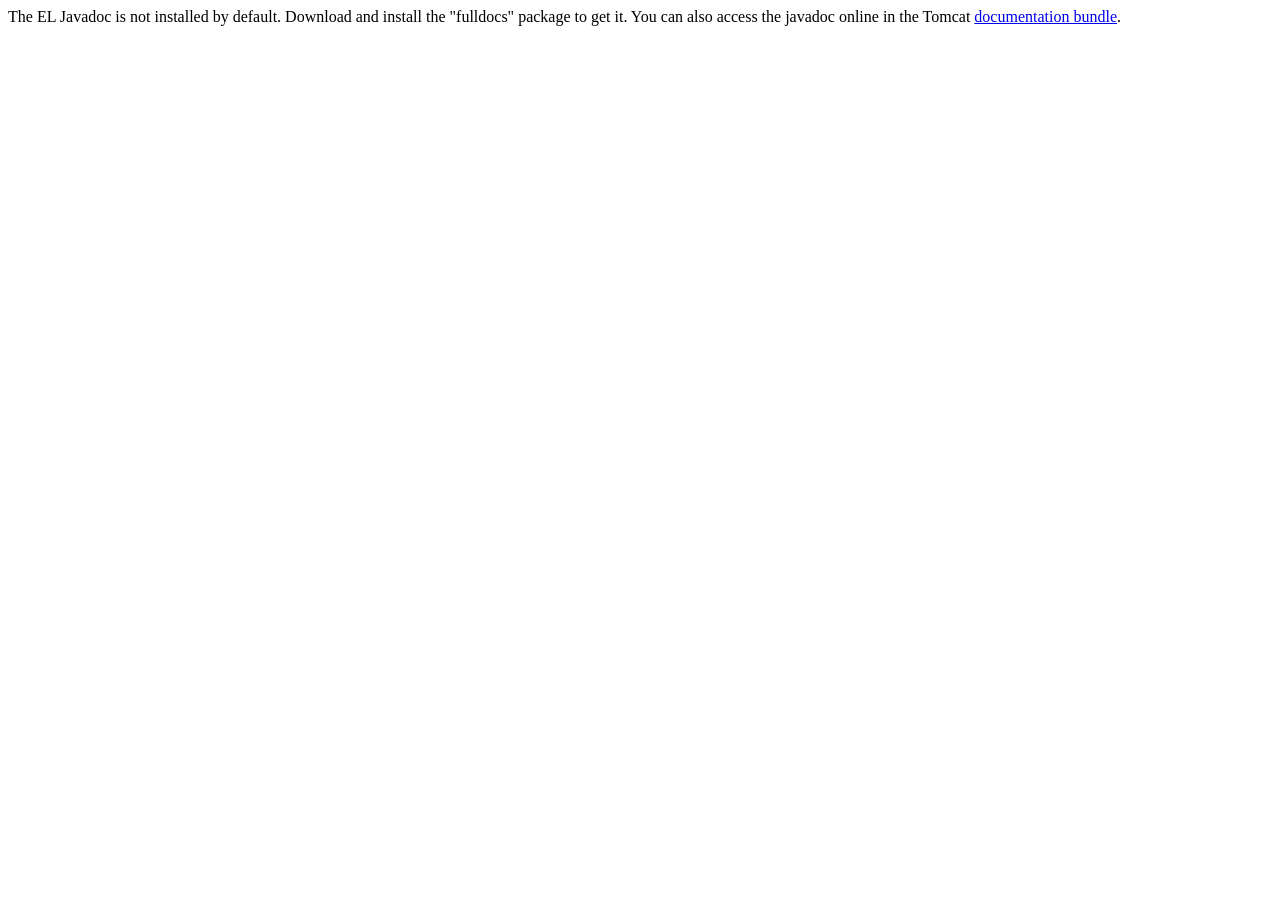
<file: 毕业档案/8毕业设计成果-赵亮1513021033/apache-tomcat-cas/webapps/docs/elapi/index.html>
<!--
  Licensed to the Apache Software Foundation (ASF) under one or more
  contributor license agreements.  See the NOTICE file distributed with
  this work for additional information regarding copyright ownership.
  The ASF licenses this file to You under the Apache License, Version 2.0
  (the "License"); you may not use this file except in compliance with
  the License.  You may obtain a copy of the License at

      http://www.apache.org/licenses/LICENSE-2.0

  Unless required by applicable law or agreed to in writing, software
  distributed under the License is distributed on an "AS IS" BASIS,
  WITHOUT WARRANTIES OR CONDITIONS OF ANY KIND, either express or implied.
  See the License for the specific language governing permissions and
  limitations under the License.
-->
<!doctype html public "-//w3c//dtd html 4.0 transitional//en" "http://www.w3.org/TR/REC-html40/strict.dtd">
<html>
    <head>
    <meta http-equiv="Content-Type" content="text/html; charset=iso-8859-1">
    <title>API docs</title>
</head>

<body>

The EL Javadoc is not installed by default. Download and install
the "fulldocs" package to get it.

You can also access the javadoc online in the Tomcat
<a href="http://tomcat.apache.org/tomcat-7.0-doc/">
documentation bundle</a>.

</body>
</html>
</file>
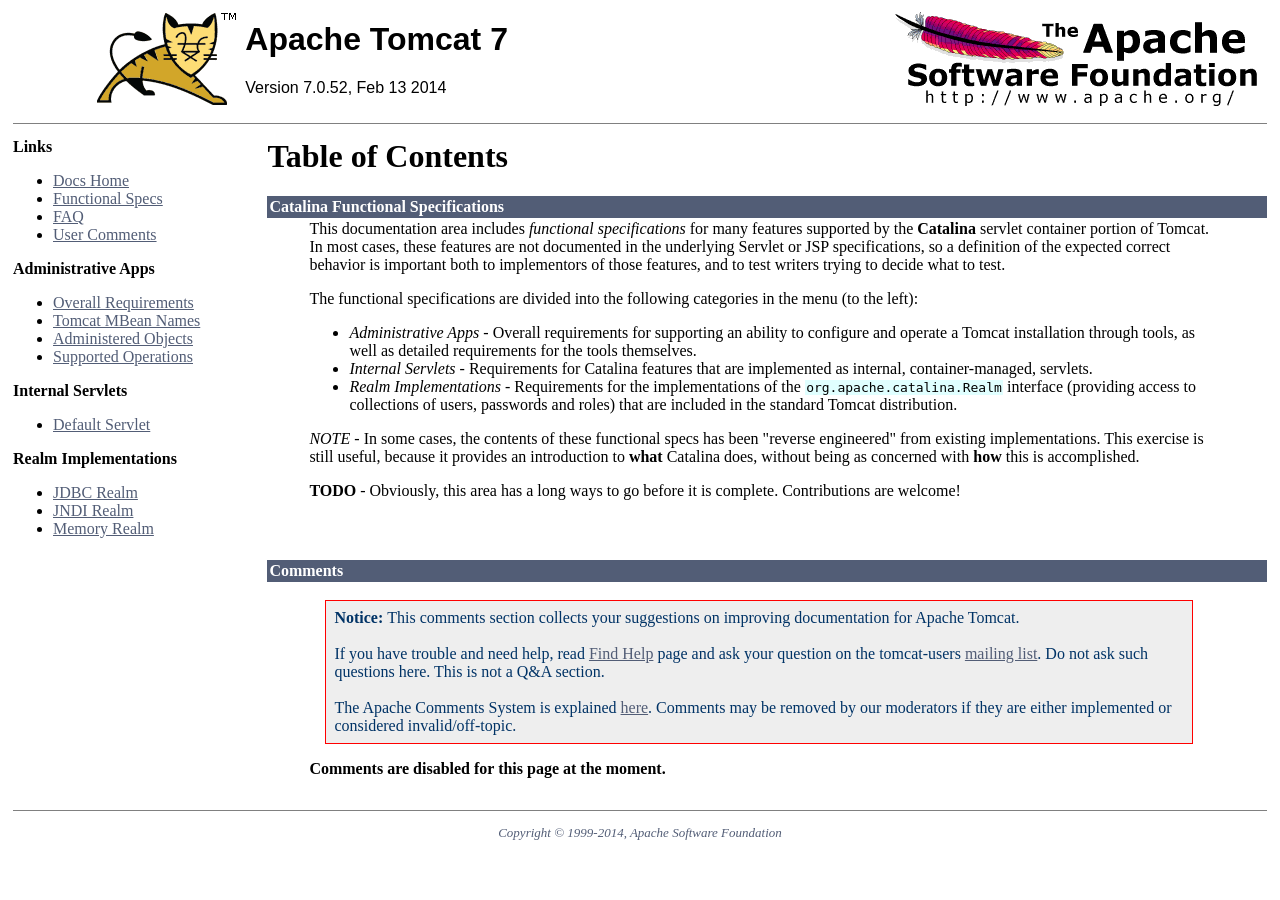
<file: 毕业档案/8毕业设计成果-赵亮1513021033/apache-tomcat-cas/webapps/docs/funcspecs/index.html>
<html><head><META http-equiv="Content-Type" content="text/html; charset=iso-8859-1"><title>Catalina Functional Specifications (7.0.52) - Table of Contents</title><meta name="author" content="Craig R. McClanahan"><style type="text/css" media="print">
            .noPrint {display: none;}
            td#mainBody {width: 100%;}
        </style><style type="text/css">
            code {background-color:rgb(224,255,255);padding:0 0.1em;}
            code.attributeName, code.propertyName {background-color:transparent;}
        </style><style type="text/css">
            .wrapped-source code { display: block; background-color: transparent; }
            .wrapped-source div { margin: 0 0 0 1.25em; }
            .wrapped-source p { margin: 0 0 0 1.25em; text-indent: -1.25em; }
        </style><style type="text/css">
            p.notice {
                border: 1px solid rgb(255, 0, 0);
                background-color: rgb(238, 238, 238);
                color: rgb(0, 51, 102);
                padding: 0.5em;
                margin: 1em 2em 1em 1em;
            }
        </style></head><body bgcolor="#ffffff" text="#000000" link="#525D76" alink="#525D76" vlink="#525D76"><table border="0" width="100%" cellspacing="0"><!--PAGE HEADER--><tr><td><!--PROJECT LOGO--><a href="http://tomcat.apache.org/"><img src="../images/tomcat.gif" align="right" alt="
      Catalina Functional Specifications
    " border="0"></a></td><td><h1><font face="arial,helvetica,sanserif">Apache Tomcat 7</font></h1><font face="arial,helvetica,sanserif">Version 7.0.52, Feb 13 2014</font></td><td><!--APACHE LOGO--><a href="http://www.apache.org/"><img src="../images/asf-logo.gif" align="right" alt="Apache Logo" border="0"></a></td></tr></table><table border="0" width="100%" cellspacing="4"><!--HEADER SEPARATOR--><tr><td colspan="2"><hr noshade size="1"></td></tr><tr><!--LEFT SIDE NAVIGATION--><td width="20%" valign="top" nowrap class="noPrint"><p><strong>Links</strong></p><ul><li><a href="../index.html">Docs Home</a></li><li><a href="index.html">Functional Specs</a></li><li><a href="http://wiki.apache.org/tomcat/FAQ">FAQ</a></li><li><a href="#comments_section">User Comments</a></li></ul><p><strong>Administrative Apps</strong></p><ul><li><a href="fs-admin-apps.html">Overall Requirements</a></li><li><a href="mbean-names.html">Tomcat MBean Names</a></li><li><a href="fs-admin-objects.html">Administered Objects</a></li><li><a href="fs-admin-opers.html">Supported Operations</a></li></ul><p><strong>Internal Servlets</strong></p><ul><li><a href="fs-default.html">Default Servlet</a></li></ul><p><strong>Realm Implementations</strong></p><ul><li><a href="fs-jdbc-realm.html">JDBC Realm</a></li><li><a href="fs-jndi-realm.html">JNDI Realm</a></li><li><a href="fs-memory-realm.html">Memory Realm</a></li></ul></td><!--RIGHT SIDE MAIN BODY--><td width="80%" valign="top" align="left" id="mainBody"><h1>Table of Contents</h1><table border="0" cellspacing="0" cellpadding="2"><tr><td bgcolor="#525D76"><font color="#ffffff" face="arial,helvetica.sanserif"><a name="Catalina Functional Specifications"><!--()--></a><a name="Catalina_Functional_Specifications"><strong>Catalina Functional Specifications</strong></a></font></td></tr><tr><td><blockquote>

<p>This documentation area includes <em>functional specifications</em> for
many features supported by the <strong>Catalina</strong> servlet container
portion of Tomcat.  In most cases, these features are not documented in the
underlying Servlet or JSP specifications, so a definition of the expected
correct behavior is important both to implementors of those features, and to
test writers trying to decide what to test.</p>

<p>The functional specifications are divided into the following categories
in the menu (to the left):</p>
<ul>
<li><em>Administrative Apps</em> - Overall requirements for supporting an
    ability to configure and operate a Tomcat installation through tools,
    as well as detailed requirements for the tools themselves.</li>
<li><em>Internal Servlets</em> - Requirements for Catalina features that are
    implemented as internal, container-managed, servlets.</li>
<li><em>Realm Implementations</em> - Requirements for the implementations of
    the <code>org.apache.catalina.Realm</code> interface (providing access to
    collections of users, passwords and roles) that are included in the
    standard Tomcat distribution.</li>
</ul>

<p><em>NOTE</em> - In some cases, the contents of these functional specs has
been "reverse engineered" from existing implementations.  This exercise is
still useful, because it provides an introduction to <strong>what</strong>
Catalina does, without being as concerned with <strong>how</strong> this is
accomplished.</p>

<p><strong>TODO</strong> - Obviously, this area has a long ways to go before
it is complete.  Contributions are welcome!</p>

</blockquote></td></tr></table></td></tr><tr class="noPrint"><td width="20%" valign="top" nowrap class="noPrint"></td><td width="80%" valign="top" align="left"><table border="0" cellspacing="0" cellpadding="2"><tr><td bgcolor="#525D76"><font color="#ffffff" face="arial,helvetica.sanserif"><a name="comments_section" id="comments_section"><strong>Comments</strong></a></font></td></tr><tr><td><blockquote><p class="notice"><strong>Notice: </strong>This comments section collects your suggestions
              on improving documentation for Apache Tomcat.<br><br>
              If you have trouble and need help, read
              <a href="http://tomcat.apache.org/findhelp.html">Find Help</a> page
              and ask your question on the tomcat-users
              <a href="http://tomcat.apache.org/lists.html">mailing list</a>.
              Do not ask such questions here. This is not a Q&amp;A section.<br><br>
              The Apache Comments System is explained <a href="../comments.html">here</a>.
              Comments may be removed by our moderators if they are either
              implemented or considered invalid/off-topic.</p><script type="text/javascript"><!--//--><![CDATA[//><!--
              var comments_shortname = 'tomcat';
              var comments_identifier = 'http://tomcat.apache.org/tomcat-7.0-doc/funcspecs/index.html';
              (function(w, d) {
                  if (w.location.hostname.toLowerCase() == "tomcat.apache.org") {
                      d.write('<div id="comments_thread"><\/div>');
                      var s = d.createElement('script');
                      s.type = 'text/javascript';
                      s.async = true;
                      s.src = 'https://comments.apache.org/show_comments.lua?site=' + comments_shortname + '&page=' + comments_identifier;
                      (d.getElementsByTagName('head')[0] || d.getElementsByTagName('body')[0]).appendChild(s);
                  }
                  else {
                      d.write('<div id="comments_thread"><strong>Comments are disabled for this page at the moment.<\/strong><\/div>');
                  }
              })(window, document);
              //--><!]]></script></blockquote></td></tr></table></td></tr><!--FOOTER SEPARATOR--><tr><td colspan="2"><hr noshade size="1"></td></tr><!--PAGE FOOTER--><tr><td colspan="2"><div align="center"><font color="#525D76" size="-1"><em>
        Copyright &copy; 1999-2014, Apache Software Foundation
        </em></font></div></td></tr></table></body></html>
</file>
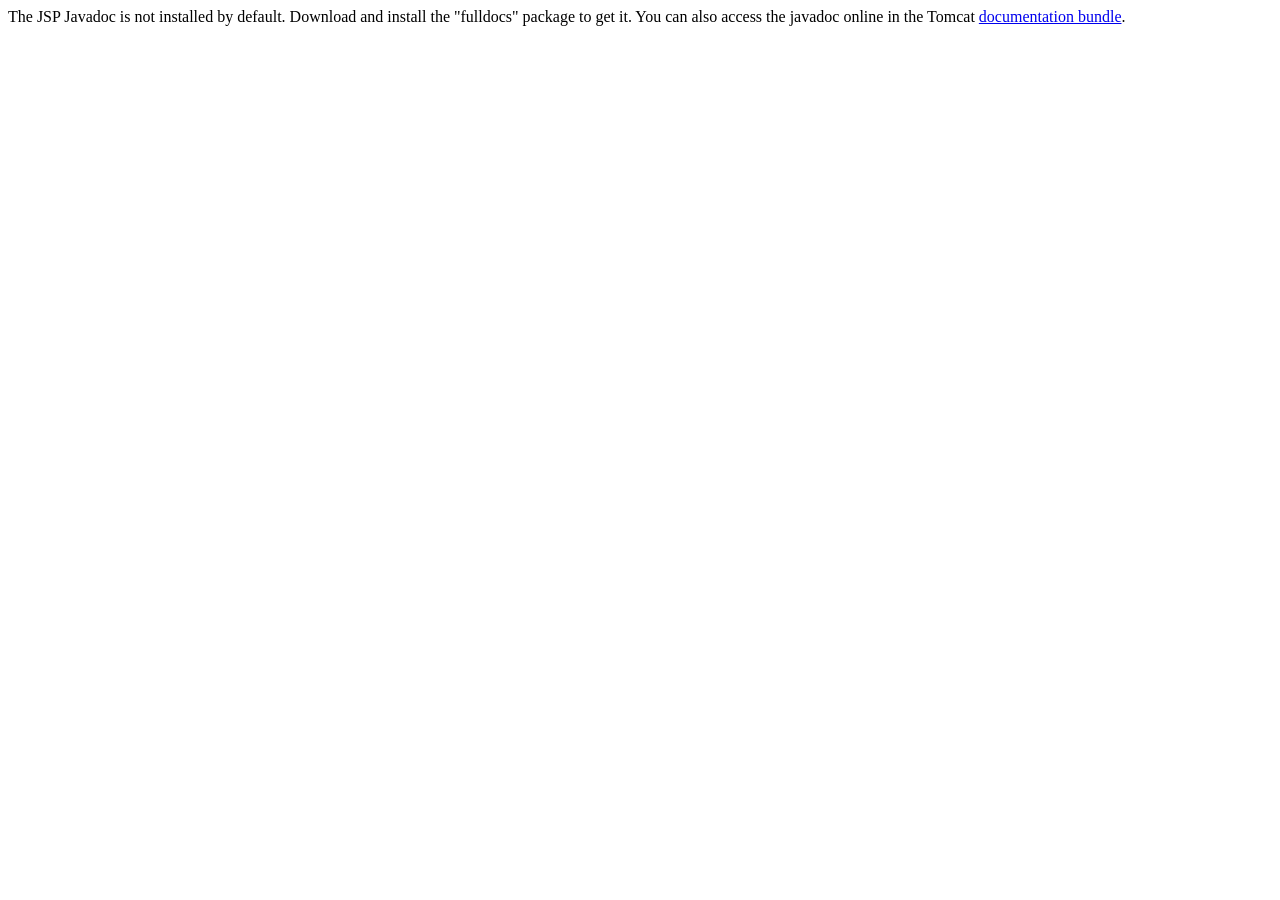
<file: 毕业档案/8毕业设计成果-赵亮1513021033/apache-tomcat-cas/webapps/docs/jspapi/index.html>
<!--
  Licensed to the Apache Software Foundation (ASF) under one or more
  contributor license agreements.  See the NOTICE file distributed with
  this work for additional information regarding copyright ownership.
  The ASF licenses this file to You under the Apache License, Version 2.0
  (the "License"); you may not use this file except in compliance with
  the License.  You may obtain a copy of the License at

      http://www.apache.org/licenses/LICENSE-2.0

  Unless required by applicable law or agreed to in writing, software
  distributed under the License is distributed on an "AS IS" BASIS,
  WITHOUT WARRANTIES OR CONDITIONS OF ANY KIND, either express or implied.
  See the License for the specific language governing permissions and
  limitations under the License.
-->
<!doctype html public "-//w3c//dtd html 4.0 transitional//en" "http://www.w3.org/TR/REC-html40/strict.dtd">
<html>
    <head>
    <meta http-equiv="Content-Type" content="text/html; charset=iso-8859-1">
    <title>API docs</title>
</head>

<body>

The JSP Javadoc is not installed by default. Download and install
the "fulldocs" package to get it.

You can also access the javadoc online in the Tomcat
<a href="http://tomcat.apache.org/tomcat-7.0-doc/">
documentation bundle</a>.

</body>
</html>
</file>
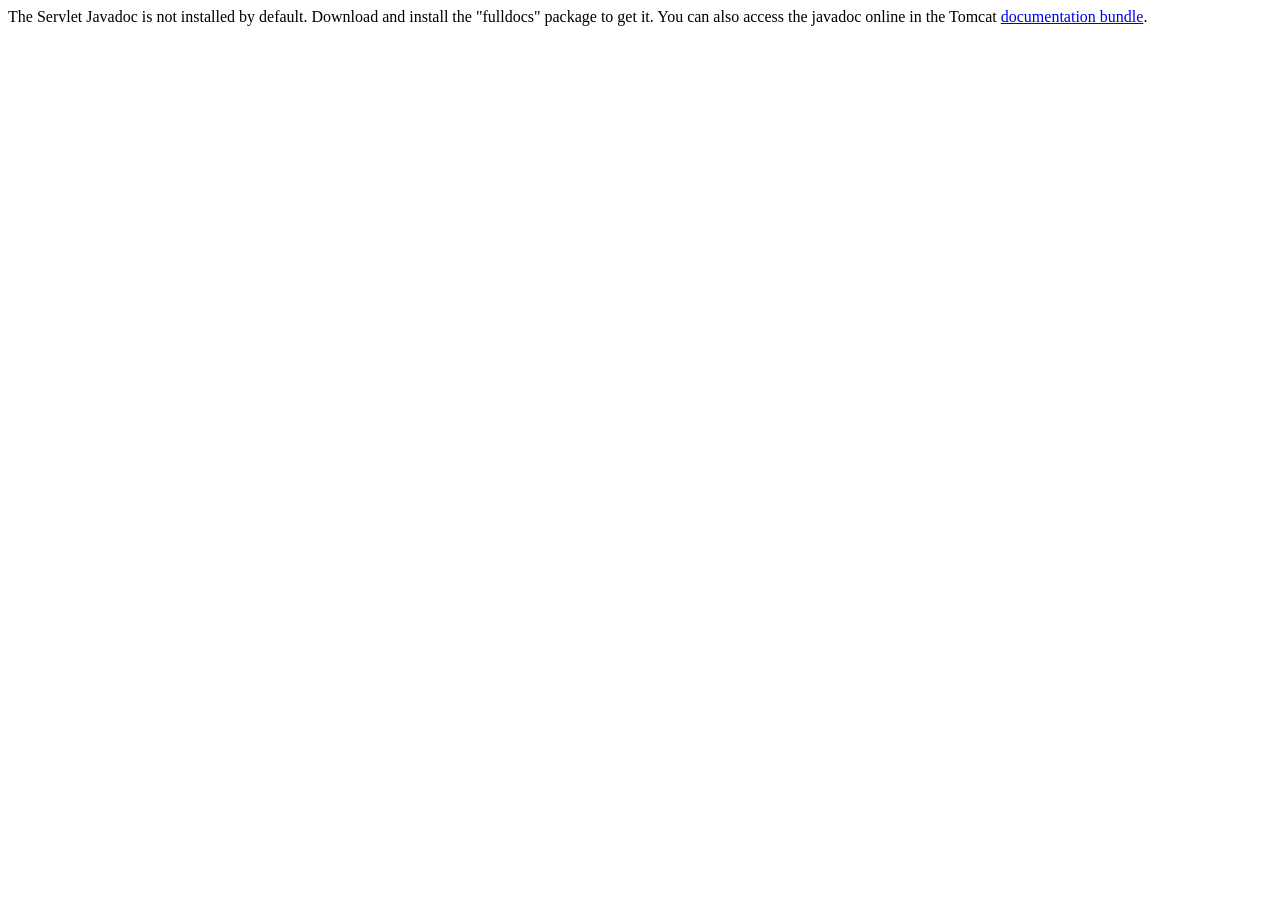
<file: 毕业档案/8毕业设计成果-赵亮1513021033/apache-tomcat-cas/webapps/docs/servletapi/index.html>
<!--
  Licensed to the Apache Software Foundation (ASF) under one or more
  contributor license agreements.  See the NOTICE file distributed with
  this work for additional information regarding copyright ownership.
  The ASF licenses this file to You under the Apache License, Version 2.0
  (the "License"); you may not use this file except in compliance with
  the License.  You may obtain a copy of the License at

      http://www.apache.org/licenses/LICENSE-2.0

  Unless required by applicable law or agreed to in writing, software
  distributed under the License is distributed on an "AS IS" BASIS,
  WITHOUT WARRANTIES OR CONDITIONS OF ANY KIND, either express or implied.
  See the License for the specific language governing permissions and
  limitations under the License.
-->
<!doctype html public "-//w3c//dtd html 4.0 transitional//en" "http://www.w3.org/TR/REC-html40/strict.dtd">
<html>
    <head>
    <meta http-equiv="Content-Type" content="text/html; charset=iso-8859-1">
    <title>API docs</title>
</head>

<body>

The Servlet Javadoc is not installed by default. Download and install
the "fulldocs" package to get it.

You can also access the javadoc online in the Tomcat
<a href="http://tomcat.apache.org/tomcat-7.0-doc/">
documentation bundle</a>.

</body>
</html>
</file>
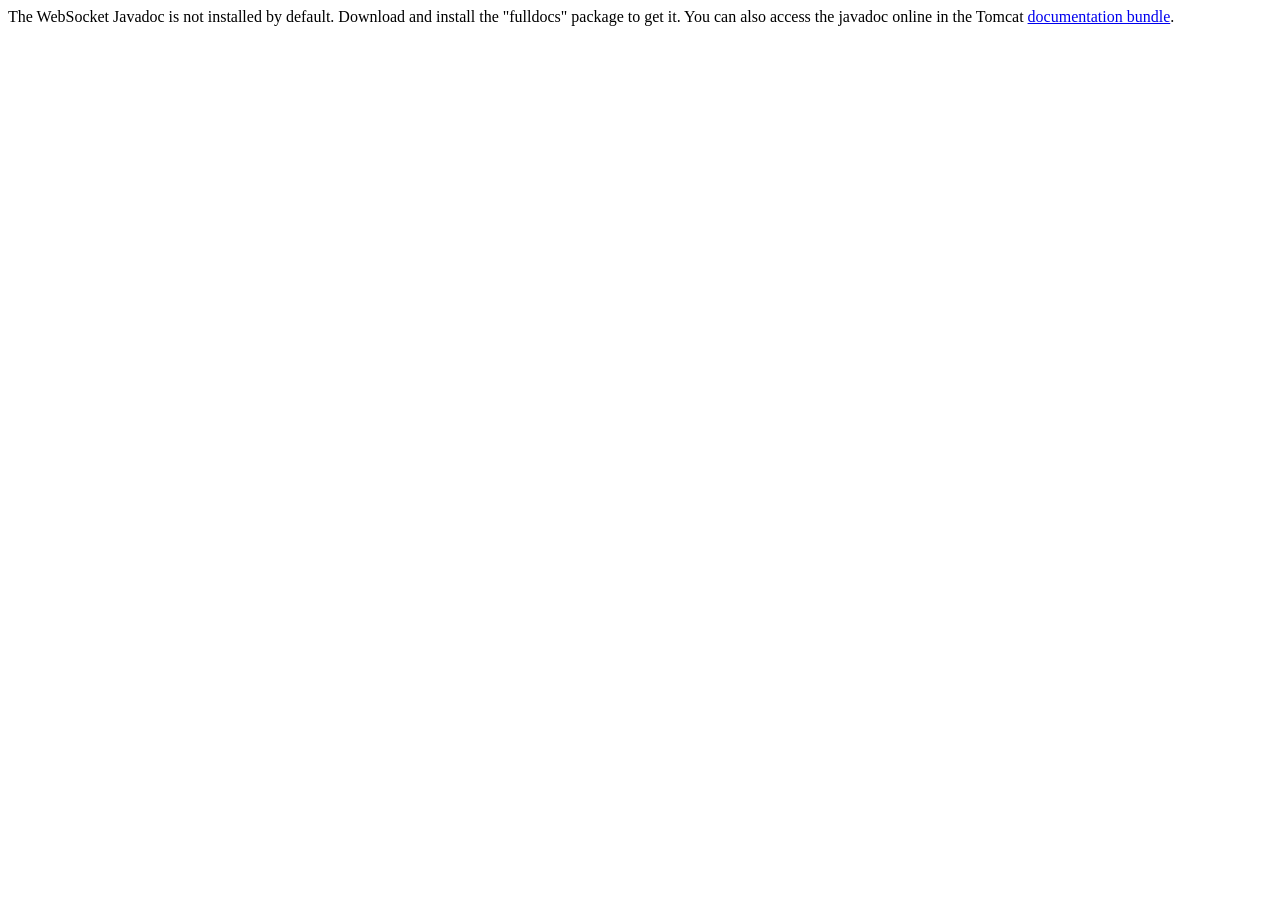
<file: 毕业档案/8毕业设计成果-赵亮1513021033/apache-tomcat-cas/webapps/docs/websocketapi/index.html>
<!--
  Licensed to the Apache Software Foundation (ASF) under one or more
  contributor license agreements.  See the NOTICE file distributed with
  this work for additional information regarding copyright ownership.
  The ASF licenses this file to You under the Apache License, Version 2.0
  (the "License"); you may not use this file except in compliance with
  the License.  You may obtain a copy of the License at

      http://www.apache.org/licenses/LICENSE-2.0

  Unless required by applicable law or agreed to in writing, software
  distributed under the License is distributed on an "AS IS" BASIS,
  WITHOUT WARRANTIES OR CONDITIONS OF ANY KIND, either express or implied.
  See the License for the specific language governing permissions and
  limitations under the License.
-->
<!DOCTYPE html>
<html>
    <head>
    <meta charset="UTF-8" />
    <title>API docs</title>
</head>

<body>

The WebSocket Javadoc is not installed by default. Download and install
the "fulldocs" package to get it.

You can also access the javadoc online in the Tomcat
<a href="http://tomcat.apache.org/tomcat-7.0-doc/">
documentation bundle</a>.

</body>
</html>
</file>
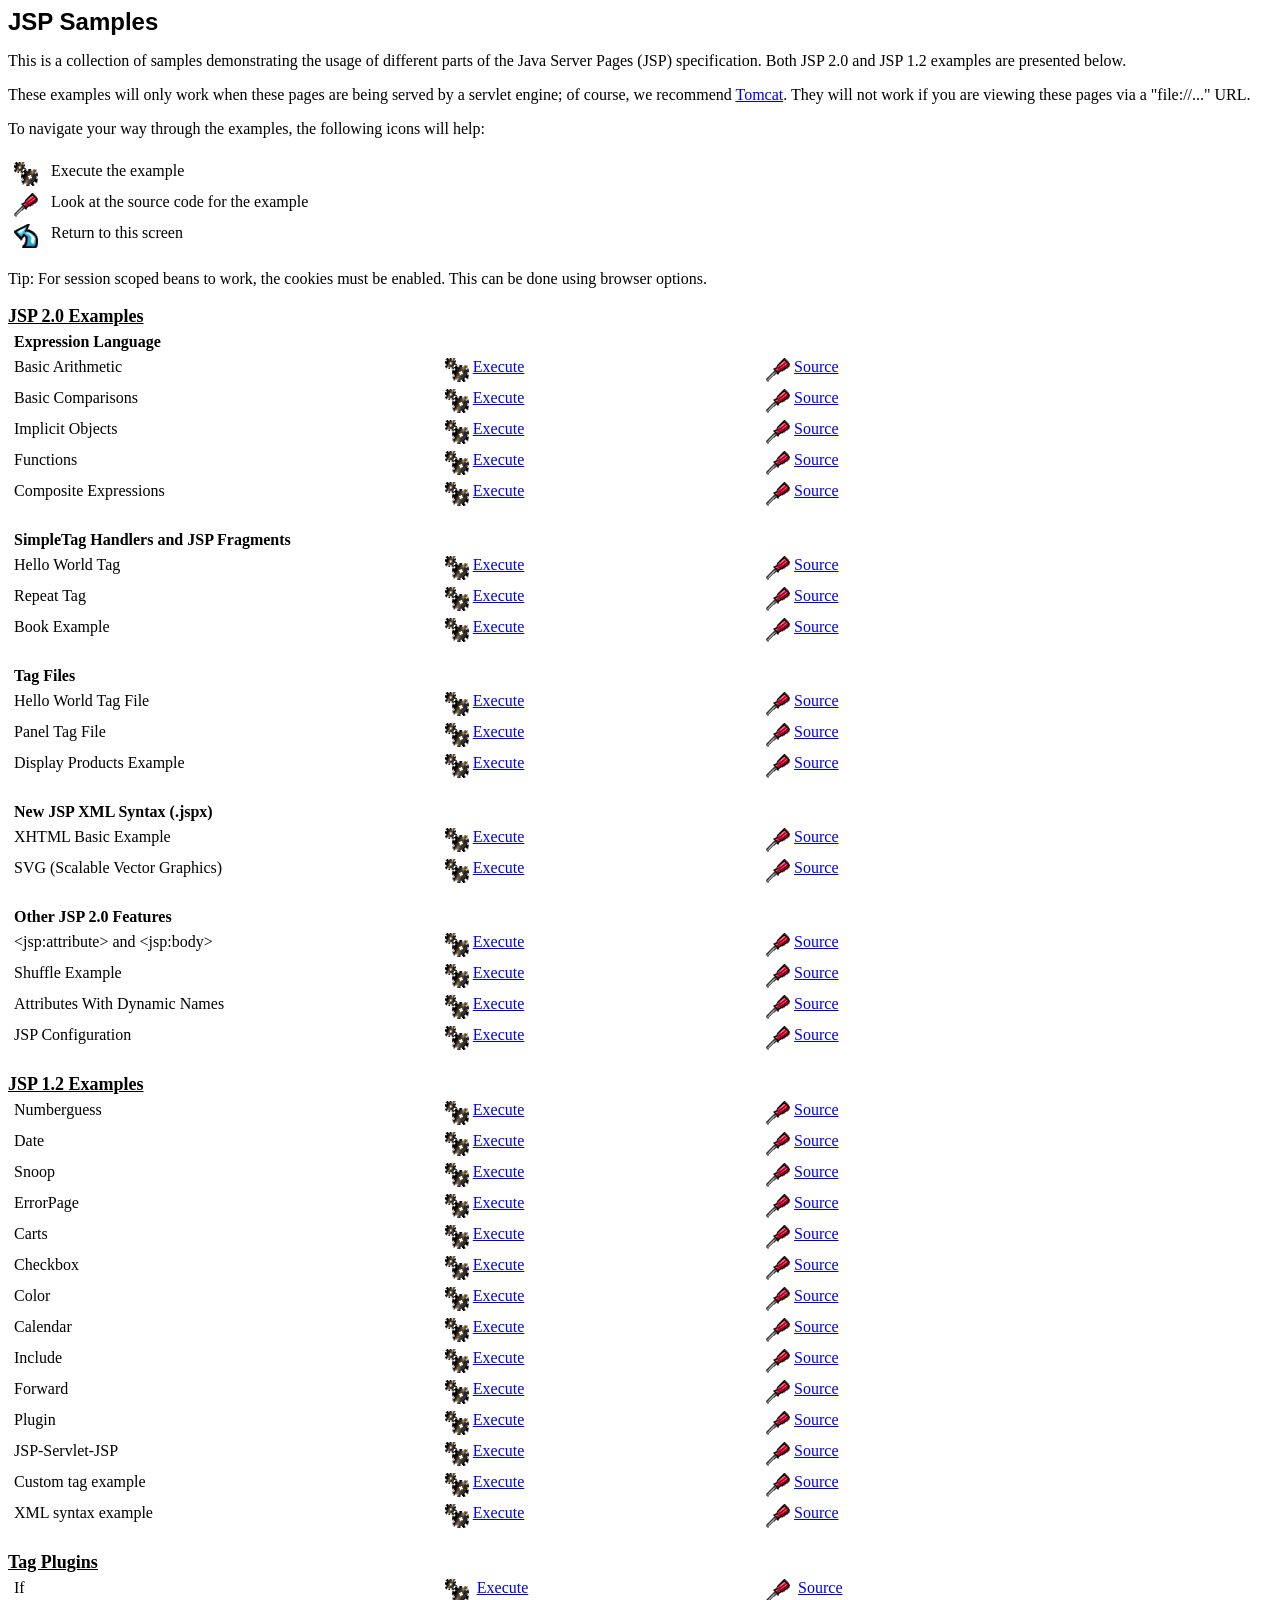
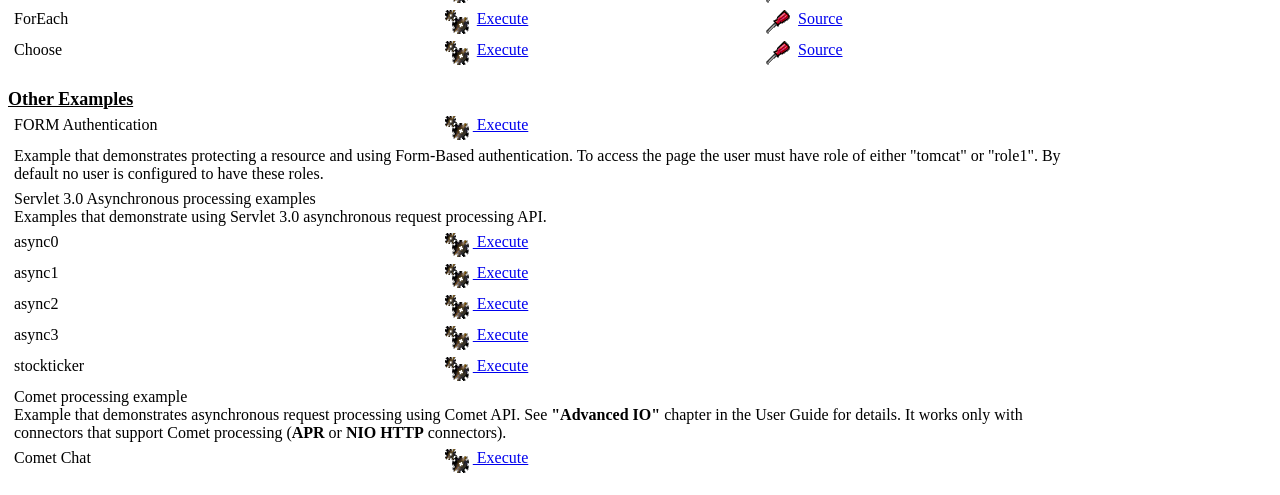
<file: 毕业档案/8毕业设计成果-赵亮1513021033/apache-tomcat-cas/webapps/examples/jsp/index.html>
<!doctype html public "-//w3c//dtd html 4.0 transitional//en">
<html>
<!--
 Licensed to the Apache Software Foundation (ASF) under one or more
  contributor license agreements.  See the NOTICE file distributed with
  this work for additional information regarding copyright ownership.
  The ASF licenses this file to You under the Apache License, Version 2.0
  (the "License"); you may not use this file except in compliance with
  the License.  You may obtain a copy of the License at

      http://www.apache.org/licenses/LICENSE-2.0

  Unless required by applicable law or agreed to in writing, software
  distributed under the License is distributed on an "AS IS" BASIS,
  WITHOUT WARRANTIES OR CONDITIONS OF ANY KIND, either express or implied.
  See the License for the specific language governing permissions and
  limitations under the License.
-->
<head>
   <meta http-equiv="Content-Type" content="text/html; charset=iso-8859-1">
   <meta name="GENERATOR" content="Mozilla/4.61 [en] (WinNT; I) [Netscape]">
   <meta name="Author" content="Anil K. Vijendran">
   <title>JSP Examples</title>
</head>
<body bgcolor="#FFFFFF">
<b><font face="Arial, Helvetica, sans-serif"><font size=+2>JSP
Samples</font></font></b>
<p>This is a collection of samples demonstrating the usage of different
parts of the Java Server Pages (JSP) specification.  Both JSP 2.0 and
JSP 1.2 examples are presented below.
<p>These examples will only work when these pages are being served by a
servlet engine; of course, we recommend
<a href="http://tomcat.apache.org/">Tomcat</a>.
They will not work if you are viewing these pages via a
"file://..." URL.
<p>To navigate your way through the examples, the following icons will
help:
<br>&nbsp;
<table BORDER=0 CELLSPACING=5 WIDTH="85%" >
<tr VALIGN=TOP>
<td WIDTH="30"><img SRC="images/execute.gif" ></td>

<td>Execute the example</td>
</tr>

<tr VALIGN=TOP>
<td WIDTH="30"><img SRC="images/code.gif" height=24 width=24></td>

<td>Look at the source code for the example</td>
</tr>

<!--<tr VALIGN=TOP>
<td WIDTH="30"><img SRC="images/read.gif" height=24 width=24></td>

<td>Read more about this feature</td>
-->

</tr>
<tr VALIGN=TOP>
<td WIDTH="30"><img SRC="images/return.gif" height=24 width=24></td>

<td>Return to this screen</td>
</tr>
</table>

<p>Tip: For session scoped beans to work, the cookies must be enabled.
This can be done using browser options.
<br>&nbsp;
<br>
<b><u><font size="+1">JSP 2.0 Examples</font></u></b><br>

<table BORDER=0 CELLSPACING=5 WIDTH="85%" >
<tr valign=TOP>
<td><b>Expression Language</b></td>
</tr>

<tr valign=TOP>
<td>Basic Arithmetic</td>
<td valign=TOP width="30%"><a href="jsp2/el/basic-arithmetic.jsp"><img src="images/execute.gif" hspace=4 border=0  align=top></a><a href="jsp2/el/basic-arithmetic.jsp">Execute</a></td>

<td width="30%"><a href="jsp2/el/basic-arithmetic.html"><img SRC="images/code.gif" HSPACE=4 BORDER=0 height=24 width=24 align=TOP></a><a href="jsp2/el/basic-arithmetic.html">Source</a></td>
</tr>

<tr valign=TOP>
<td>Basic Comparisons</td>
<td valign=TOP width="30%"><a href="jsp2/el/basic-comparisons.jsp"><img src="images/execute.gif" hspace=4 border=0  align=top></a><a href="jsp2/el/basic-comparisons.jsp">Execute</a></td>

<td width="30%"><a href="jsp2/el/basic-comparisons.html"><img SRC="images/code.gif" HSPACE=4 BORDER=0 height=24 width=24 align=TOP></a><a href="jsp2/el/basic-comparisons.html">Source</a></td>
</tr>

<tr valign=TOP>
<td>Implicit Objects</td>
<td valign=TOP width="30%"><a href="jsp2/el/implicit-objects.jsp?foo=bar"><img src="images/execute.gif" hspace=4 border=0  align=top></a><a href="jsp2/el/implicit-objects.jsp?foo=bar">Execute</a></td>

<td width="30%"><a href="jsp2/el/implicit-objects.html"><img SRC="images/code.gif" HSPACE=4 BORDER=0 height=24 width=24 align=TOP></a><a href="jsp2/el/implicit-objects.html">Source</a></td>
</tr>
<tr valign=TOP>

<td>Functions</td>
<td valign=TOP width="30%"><a href="jsp2/el/functions.jsp?foo=JSP+2.0"><img src="images/execute.gif" hspace=4 border=0  align=top></a><a href="jsp2/el/functions.jsp?foo=JSP+2.0">Execute</a></td>

<td width="30%"><a href="jsp2/el/functions.html"><img SRC="images/code.gif" HSPACE=4 BORDER=0 height=24 width=24 align=TOP></a><a href="jsp2/el/functions.html">Source</a></td>
</tr>

<tr valign=TOP>
<td>Composite Expressions</td>
<td valign=TOP width="30%"><a href="jsp2/el/composite.jsp"><img src="images/execute.gif" hspace=4 border=0  align=top></a><a href="jsp2/el/composite.jsp">Execute</a></td>

<td width="30%"><a href="jsp2/el/composite.html"><img SRC="images/code.gif" HSPACE=4 BORDER=0 height=24 width=24 align=TOP></a><a href="jsp2/el/composite.html">Source</a></td>
</tr>


<tr valign=TOP>
<td><br><b>SimpleTag Handlers and JSP Fragments</b></td>
</tr>

<tr valign=TOP>
<td>Hello World Tag</td>
<td valign=TOP width="30%"><a href="jsp2/simpletag/hello.jsp"><img src="images/execute.gif" hspace=4 border=0  align=top></a><a href="jsp2/simpletag/hello.jsp">Execute</a></td>

<td width="30%"><a href="jsp2/simpletag/hello.html"><img SRC="images/code.gif" HSPACE=4 BORDER=0 height=24 width=24 align=TOP></a><a href="jsp2/simpletag/hello.html">Source</a></td>
</tr>

<tr valign=TOP>
<td>Repeat Tag</td>
<td valign=TOP width="30%"><a href="jsp2/simpletag/repeat.jsp"><img src="images/execute.gif" hspace=4 border=0  align=top></a><a href="jsp2/simpletag/repeat.jsp">Execute</a></td>

<td width="30%"><a href="jsp2/simpletag/repeat.html"><img SRC="images/code.gif" HSPACE=4 BORDER=0 height=24 width=24 align=TOP></a><a href="jsp2/simpletag/repeat.html">Source</a></td>
</tr>

<tr valign=TOP>
<td>Book Example</td>
<td valign=TOP width="30%"><a href="jsp2/simpletag/book.jsp"><img src="images/execute.gif" hspace=4 border=0  align=top></a><a href="jsp2/simpletag/book.jsp">Execute</a></td>

<td width="30%"><a href="jsp2/simpletag/book.html"><img SRC="images/code.gif" HSPACE=4 BORDER=0 height=24 width=24 align=TOP></a><a href="jsp2/simpletag/book.html">Source</a></td>
</tr>

<tr valign=TOP>
<td><br><b>Tag Files</b></td>
</tr>

<tr valign=TOP>
<td>Hello World Tag File</td>
<td valign=TOP width="30%"><a href="jsp2/tagfiles/hello.jsp"><img src="images/execute.gif" hspace=4 border=0  align=top></a><a href="jsp2/tagfiles/hello.jsp">Execute</a></td>

<td width="30%"><a href="jsp2/tagfiles/hello.html"><img SRC="images/code.gif" HSPACE=4 BORDER=0 height=24 width=24 align=TOP></a><a href="jsp2/tagfiles/hello.html">Source</a></td>
</tr>

<tr valign=TOP>
<td>Panel Tag File</td>
<td valign=TOP width="30%"><a href="jsp2/tagfiles/panel.jsp"><img src="images/execute.gif" hspace=4 border=0  align=top></a><a href="jsp2/tagfiles/panel.jsp">Execute</a></td>

<td width="30%"><a href="jsp2/tagfiles/panel.html"><img SRC="images/code.gif" HSPACE=4 BORDER=0 height=24 width=24 align=TOP></a><a href="jsp2/tagfiles/panel.html">Source</a></td>
</tr>

<tr valign=TOP>
<td>Display Products Example</td>
<td valign=TOP width="30%"><a href="jsp2/tagfiles/products.jsp"><img src="images/execute.gif" hspace=4 border=0  align=top></a><a href="jsp2/tagfiles/products.jsp">Execute</a></td>

<td width="30%"><a href="jsp2/tagfiles/products.html"><img SRC="images/code.gif" HSPACE=4 BORDER=0 height=24 width=24 align=TOP></a><a href="jsp2/tagfiles/products.html">Source</a></td>
</tr>

<tr valign=TOP>
<td><br><b>New JSP XML Syntax (.jspx)</b></td>
</tr>

<tr valign=TOP>
<td>XHTML Basic Example</td>
<td valign=TOP width="30%"><a href="jsp2/jspx/basic.jspx"><img src="images/execute.gif" hspace=4 border=0  align=top></a><a href="jsp2/jspx/basic.jspx">Execute</a></td>

<td width="30%"><a href="jsp2/jspx/basic.html"><img SRC="images/code.gif" HSPACE=4 BORDER=0 height=24 width=24 align=TOP></a><a href="jsp2/jspx/basic.html">Source</a></td>
</tr>

<tr valign=TOP>
<td>SVG (Scalable Vector Graphics)</td>
<td valign=TOP width="30%"><a href="jsp2/jspx/svgexample.html"><img src="images/execute.gif" hspace=4 border=0  align=top></a><a href="jsp2/jspx/svgexample.html">Execute</a></td>

<td width="30%"><a href="jsp2/jspx/textRotate.html"><img SRC="images/code.gif" HSPACE=4 BORDER=0 height=24 width=24 align=TOP></a><a href="jsp2/jspx/textRotate.html">Source</a></td>
</tr>

<tr valign=TOP>
<td><br><b>Other JSP 2.0 Features</b></td>
</tr>

<tr valign=TOP>
<td>&lt;jsp:attribute&gt; and &lt;jsp:body&gt;</td>
<td valign=TOP width="30%"><a href="jsp2/jspattribute/jspattribute.jsp"><img src="images/execute.gif" hspace=4 border=0  align=top></a><a href="jsp2/jspattribute/jspattribute.jsp">Execute</a></td>

<td width="30%"><a href="jsp2/jspattribute/jspattribute.html"><img SRC="images/code.gif" HSPACE=4 BORDER=0 height=24 width=24 align=TOP></a><a href="jsp2/jspattribute/jspattribute.html">Source</a></td>
</tr>

<tr valign=TOP>
<td>Shuffle Example</td>
<td valign=TOP width="30%"><a href="jsp2/jspattribute/shuffle.jsp"><img src="images/execute.gif" hspace=4 border=0  align=top></a><a href="jsp2/jspattribute/shuffle.jsp">Execute</a></td>

<td width="30%"><a href="jsp2/jspattribute/shuffle.html"><img SRC="images/code.gif" HSPACE=4 BORDER=0 height=24 width=24 align=TOP></a><a href="jsp2/jspattribute/shuffle.html">Source</a></td>
</tr>

<tr valign=TOP>
<td>Attributes With Dynamic Names</td>
<td valign=TOP width="30%"><a href="jsp2/misc/dynamicattrs.jsp"><img src="images/execute.gif" hspace=4 border=0  align=top></a><a href="jsp2/misc/dynamicattrs.jsp">Execute</a></td>

<td width="30%"><a href="jsp2/misc/dynamicattrs.html"><img SRC="images/code.gif" HSPACE=4 BORDER=0 height=24 width=24 align=TOP></a><a href="jsp2/misc/dynamicattrs.html">Source</a></td>
</tr>

<tr valign=TOP>
<td>JSP Configuration</td>
<td valign=TOP width="30%"><a href="jsp2/misc/config.jsp"><img src="images/execute.gif" hspace=4 border=0  align=top></a><a href="jsp2/misc/config.jsp">Execute</a></td>

<td width="30%"><a href="jsp2/misc/config.html"><img SRC="images/code.gif" HSPACE=4 BORDER=0 height=24 width=24 align=TOP></a><a href="jsp2/misc/config.html">Source</a></td>
</tr>

</table>

<br>
<b><u><font size="+1">JSP 1.2 Examples</font></u></b><br>
<table BORDER=0 CELLSPACING=5 WIDTH="85%" >
<tr VALIGN=TOP>
<td>Numberguess&nbsp;</td>

<td VALIGN=TOP WIDTH="30%"><a href="num/numguess.jsp"><img SRC="images/execute.gif" HSPACE=4 BORDER=0  align=TOP></a><a href="num/numguess.jsp">Execute</a></td>

<td WIDTH="30%"><a href="num/numguess.html"><img SRC="images/code.gif" HSPACE=4 BORDER=0 height=24 width=24 align=TOP></a><a href="num/numguess.html">Source</a></td>
</tr>

<tr VALIGN=TOP>
<td>Date&nbsp;</td>

<td VALIGN=TOP WIDTH="30%"><a href="dates/date.jsp"><img SRC="images/execute.gif" HSPACE=4 BORDER=0  align=TOP></a><a href="dates/date.jsp">Execute</a></td>

<td WIDTH="30%"><a href="dates/date.html"><img SRC="images/code.gif" HSPACE=4 BORDER=0 height=24 width=24 align=TOP></a><a href="dates/date.html">Source</a></td>
</tr>

<tr VALIGN=TOP>
<td>Snoop</td>

<td WIDTH="30%"><a href="snp/snoop.jsp"><img SRC="images/execute.gif" HSPACE=4 BORDER=0  align=TOP></a><a href="snp/snoop.jsp">Execute</a></td>

<td WIDTH="30%"><a href="snp/snoop.html"><img SRC="images/code.gif" HSPACE=4 BORDER=0 height=24 width=24 align=TOP></a><a href="snp/snoop.html">Source</a></td>
</tr>

<tr VALIGN=TOP>
<td>ErrorPage&nbsp;</td>

<td WIDTH="30%"><a href="error/error.html"><img SRC="images/execute.gif" HSPACE=4 BORDER=0  align=TOP></a><a href="error/error.html">Execute</a></td>

<td WIDTH="30%"><a href="error/er.html"><img SRC="images/code.gif" HSPACE=4 BORDER=0 height=24 width=24 align=TOP></a><a href="error/er.html">Source</a></td>
</tr>

<tr VALIGN=TOP>
<td>Carts&nbsp;</td>

<td VALIGN=TOP WIDTH="30%"><a href="sessions/carts.html"><img SRC="images/execute.gif" HSPACE=4 BORDER=0  align=TOP></a><a href="sessions/carts.html">Execute</a></td>

<td WIDTH="30%"><a href="sessions/crt.html"><img SRC="images/code.gif" HSPACE=4 BORDER=0 height=24 width=24 align=TOP></a><a href="sessions/crt.html">Source</a></td>
</tr>

<tr VALIGN=TOP>
<td>Checkbox&nbsp;</td>

<td VALIGN=TOP WIDTH="30%"><a href="checkbox/check.html"><img SRC="images/execute.gif" HSPACE=4 BORDER=0  align=TOP></a><a href="checkbox/check.html">Execute</a></td>

<td WIDTH="30%"><a href="checkbox/cresult.html"><img SRC="images/code.gif" HSPACE=4 BORDER=0 height=24 width=24 align=TOP></a><a href="checkbox/cresult.html">Source</a></td>
</tr>

<tr VALIGN=TOP>
<td>Color&nbsp;</td>

<td VALIGN=TOP WIDTH="30%"><a href="colors/colors.html"><img SRC="images/execute.gif" HSPACE=4 BORDER=0  align=TOP></a><a href="colors/colors.html">Execute</a></td>

<td WIDTH="30%"><a href="colors/clr.html"><img SRC="images/code.gif" HSPACE=4 BORDER=0 height=24 width=24 align=TOP></a><a href="colors/clr.html">Source</a></td>
</tr>

<tr VALIGN=TOP>
<td>Calendar&nbsp;</td>

<td WIDTH="30%"><a href="cal/login.html"><img SRC="images/execute.gif" HSPACE=4 BORDER=0  align=TOP></a><a href="cal/login.html">Execute</a></td>

<td WIDTH="30%"><a href="cal/calendar.html"><img SRC="images/code.gif" HSPACE=4 BORDER=0 height=24 width=24 align=TOP></a><a href="cal/calendar.html">Source</a></td>
</tr>

<tr VALIGN=TOP>
<td>Include&nbsp;</td>

<td VALIGN=TOP WIDTH="30%"><a href="include/include.jsp"><img SRC="images/execute.gif" HSPACE=4 BORDER=0  align=TOP></a><a href="include/include.jsp">Execute</a></td>

<td WIDTH="30%"><a href="include/inc.html"><img SRC="images/code.gif" HSPACE=4 BORDER=0 height=24 width=24 align=TOP></a><a href="include/inc.html">Source</a></td>
</tr>

<tr VALIGN=TOP>
<td>Forward&nbsp;</td>

<td VALIGN=TOP WIDTH="30%"><a href="forward/forward.jsp"><img SRC="images/execute.gif" HSPACE=4 BORDER=0  align=TOP></a><a href="forward/forward.jsp">Execute</a></td>

<td WIDTH="30%"><a href="forward/fwd.html"><img SRC="images/code.gif" HSPACE=4 BORDER=0 height=24 width=24 align=TOP></a><a href="forward/fwd.html">Source</a></td>
</tr>

<tr VALIGN=TOP>
<td>Plugin&nbsp;</td>

<td VALIGN=TOP WIDTH="30%"><a href="plugin/plugin.jsp"><img SRC="images/execute.gif" HSPACE=4 BORDER=0  align=TOP></a><a href="plugin/plugin.jsp">Execute</a></td>

<td WIDTH="30%"><a href="plugin/plugin.html"><img SRC="images/code.gif" HSPACE=4 BORDER=0 height=24 width=24 align=TOP></a><a href="plugin/plugin.html">Source</a></td>
</tr>

<tr VALIGN=TOP>
<td>JSP-Servlet-JSP&nbsp;</td>

<td VALIGN=TOP WIDTH="30%"><a href="jsptoserv/jsptoservlet.jsp"><img SRC="images/execute.gif" HSPACE=4 BORDER=0  align=TOP></a><a href="jsptoserv/jsptoservlet.jsp">Execute</a></td>

<td WIDTH="30%"><a href="jsptoserv/jts.html"><img SRC="images/code.gif" HSPACE=4 BORDER=0 height=24 width=24 align=TOP></a><a href="jsptoserv/jts.html">Source</a></td>
</tr>

<tr VALIGN=TOP>
<td>Custom tag example</td>

<td VALIGN=TOP WIDTH="30%"><a href="simpletag/foo.jsp"><img SRC="images/execute.gif" HSPACE=4 BORDER=0  align=TOP></a><a href="simpletag/foo.jsp">Execute</a></td>

<td WIDTH="30%"><a href="simpletag/foo.html"><img SRC="images/code.gif" HSPACE=4 BORDER=0 height=24 width=24 align=TOP></a><a href="simpletag/foo.html">Source</a></td>
</tr>

<tr valign=TOP>
<td>XML syntax example</td>
<td valign=TOP width="30%"><a href="xml/xml.jsp"><img src="images/execute.gif" hspace=4 border=0  align=top></a><a href="xml/xml.jsp">Execute</a></td>

<td width="30%"><a href="xml/xml.html"><img SRC="images/code.gif" HSPACE=4 BORDER=0 height=24 width=24 align=TOP></a><a href="xml/xml.html">Source</a></td>
</tr>

</table>

<br/>
<b><u><font size="+1">Tag Plugins</font></u></b><br>
<table BORDER=0 CELLSPACING=5 WIDTH="85%" >

<tr VALIGN=TOP>
  <td>If&nbsp;</td>
  <td VALIGN=TOP WIDTH="30%">
    <a href="tagplugin/if.jsp"><img SRC="images/execute.gif" HSPACE=4 BORDER=0
align=TOP></a>
    <a href="tagplugin/if.jsp">Execute</a>
  </td>
  <td WIDTH="30%">
    <a href="tagplugin/if.html"><img SRC="images/code.gif" HSPACE=4 BORDER=0 hei
ght=24 width=24 align=TOP></a>
    <a href="tagplugin/if.html">Source</a>
  </td>
</tr>

<tr VALIGN=TOP>
  <td>ForEach&nbsp;</td>
  <td VALIGN=TOP WIDTH="30%">
    <a href="tagplugin/foreach.jsp"><img SRC="images/execute.gif" HSPACE=4 BORDER=0
align=TOP></a>
    <a href="tagplugin/foreach.jsp">Execute</a>
  </td>
  <td WIDTH="30%">
    <a href="tagplugin/foreach.html"><img SRC="images/code.gif" HSPACE=4 BORDER=0 hei
ght=24 width=24 align=TOP></a>
    <a href="tagplugin/foreach.html">Source</a>
  </td>
</tr>

<tr VALIGN=TOP>
  <td>Choose&nbsp;</td>
  <td VALIGN=TOP WIDTH="30%">
    <a href="tagplugin/choose.jsp"><img SRC="images/execute.gif" HSPACE=4 BORDER=0  align=TOP></a>
    <a href="tagplugin/choose.jsp">Execute</a>
  </td>
  <td WIDTH="30%">
    <a href="tagplugin/choose.html"><img SRC="images/code.gif" HSPACE=4 BORDER=0 height=24 width=24 align=TOP></a>
    <a href="tagplugin/choose.html">Source</a>
  </td>
</tr>

</table>

<br/>
<b><u><font size="+1">Other Examples</font></u></b><br>
<table BORDER=0 CELLSPACING=5 WIDTH="85%" >

<tr VALIGN=TOP>
  <td>FORM Authentication&nbsp;</td>
  <td VALIGN=TOP WIDTH="30%">
    <a href="security/protected/index.jsp"><img SRC="images/execute.gif" HSPACE=4 BORDER=0 align=TOP> Execute</a>
  </td>
  <td WIDTH="30%"></td>
</tr>
<tr>
  <td colspan="3">Example that demonstrates protecting a resource and
    using Form-Based authentication. To access the page the user must
    have role of either "tomcat" or "role1". By default no user
    is configured to have these roles.</td>
</tr>

<tr>
  <td colspan="3">Servlet 3.0 Asynchronous processing examples&nbsp;<br />
    Examples that demonstrate using Servlet 3.0 asynchronous
    request processing API.</td>
</tr>
<tr VALIGN=TOP>
  <td>async0&nbsp;</td>
  <td VALIGN=TOP WIDTH="30%">
    <a href="../async/async0"><img SRC="images/execute.gif" HSPACE=4 BORDER=0 align=TOP> Execute</a>
  </td>
  <td WIDTH="30%"></td>
</tr>
<tr VALIGN=TOP>
  <td>async1&nbsp;</td>
  <td VALIGN=TOP WIDTH="30%">
    <a href="../async/async1"><img SRC="images/execute.gif" HSPACE=4 BORDER=0 align=TOP> Execute</a>
  </td>
  <td WIDTH="30%"></td>
</tr>
<tr VALIGN=TOP>
  <td>async2&nbsp;</td>
  <td VALIGN=TOP WIDTH="30%">
    <a href="../async/async2"><img SRC="images/execute.gif" HSPACE=4 BORDER=0 align=TOP> Execute</a>
  </td>
  <td WIDTH="30%"></td>
</tr>
<tr VALIGN=TOP>
  <td>async3&nbsp;</td>
  <td VALIGN=TOP WIDTH="30%">
    <a href="../async/async3"><img SRC="images/execute.gif" HSPACE=4 BORDER=0 align=TOP> Execute</a>
  </td>
  <td WIDTH="30%"></td>
</tr>
<tr VALIGN=TOP>
  <td>stockticker&nbsp;</td>
  <td VALIGN=TOP WIDTH="30%">
    <a href="../async/stockticker"><img SRC="images/execute.gif" HSPACE=4 BORDER=0 align=TOP> Execute</a>
  </td>
  <td WIDTH="30%"></td>
</tr>

<tr>
  <td colspan="3">Comet processing example&nbsp;<br />
    Example that demonstrates asynchronous request processing
    using Comet API. See <strong>"Advanced IO"</strong> chapter in the
    User Guide for details. It works only with connectors that support
    Comet processing (<strong>APR</strong> or <strong>NIO</strong>
    <strong>HTTP</strong> connectors).</td>
</tr>
<tr VALIGN=TOP>
  <td>Comet Chat&nbsp;</td>
  <td VALIGN=TOP WIDTH="30%">
    <a href="chat/"><img SRC="images/execute.gif" HSPACE=4 BORDER=0 align=TOP> Execute</a>
  </td>
  <td WIDTH="30%"></td>
</tr>

</table>
</body>
</html>
</file>
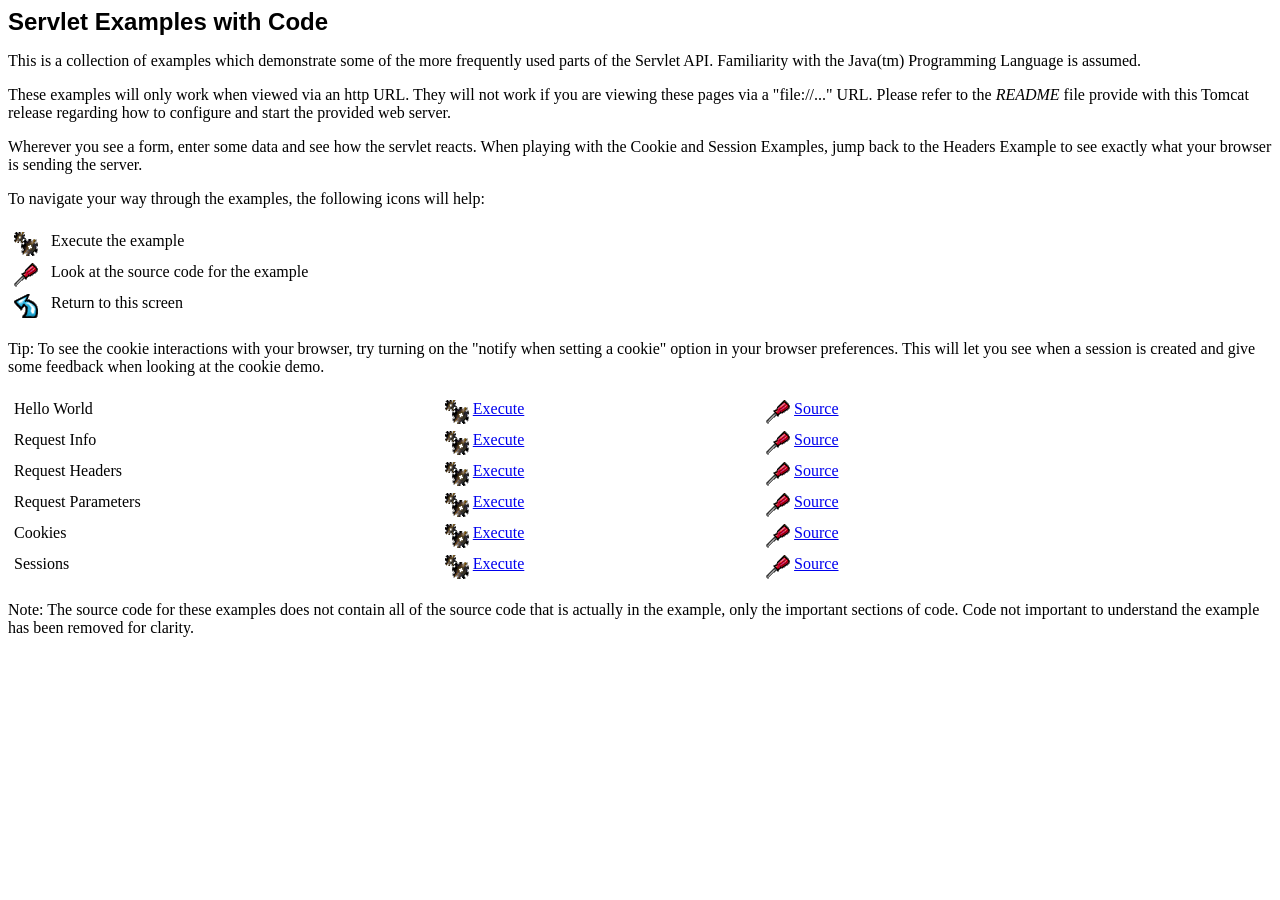
<file: 毕业档案/8毕业设计成果-赵亮1513021033/apache-tomcat-cas/webapps/examples/servlets/index.html>
<!--
 Licensed to the Apache Software Foundation (ASF) under one or more
  contributor license agreements.  See the NOTICE file distributed with
  this work for additional information regarding copyright ownership.
  The ASF licenses this file to You under the Apache License, Version 2.0
  (the "License"); you may not use this file except in compliance with
  the License.  You may obtain a copy of the License at

      http://www.apache.org/licenses/LICENSE-2.0

  Unless required by applicable law or agreed to in writing, software
  distributed under the License is distributed on an "AS IS" BASIS,
  WITHOUT WARRANTIES OR CONDITIONS OF ANY KIND, either express or implied.
  See the License for the specific language governing permissions and
  limitations under the License.
-->
<!doctype html public "-//w3c//dtd html 4.0 transitional//en">
<html>
<head>
   <meta http-equiv="Content-Type" content="text/html; charset=iso-8859-1">
   <meta name="GENERATOR" content="Mozilla/4.61 [en] (WinNT; I) [Netscape]">
   <meta name="Author" content="Anil K. Vijendran">
   <title>Servlet Examples</title>
</head>
<body bgcolor="#FFFFFF">
<b><font face="Arial, Helvetica, sans-serif"><font size=+2>Servlet
Examples with Code</font></font></b>
<p>This is a collection of examples which demonstrate some of the more
frequently used parts of the Servlet API. Familiarity with the Java(tm)
Programming Language is assumed.
<p>These examples will only work when viewed via an http URL. They will
not work if you are viewing these pages via a "file://..." URL. Please
refer to the <i>README</i> file provide with this Tomcat release regarding
how to configure and start the provided web server.
<p>Wherever you see a form, enter some data and see how the servlet reacts.
When playing with the Cookie and Session Examples, jump back to the Headers
Example to see exactly what your browser is sending the server.
<p>To navigate your way through the examples, the following icons will
help:
<br>&nbsp;
<table BORDER=0 CELLSPACING=5 WIDTH="85%" >
<tr VALIGN=TOP>
<td WIDTH="30"><img SRC="images/execute.gif" ></td>

<td>Execute the example</td>
</tr>

<tr VALIGN=TOP>
<td WIDTH="30"><img SRC="images/code.gif" height=24 width=24></td>

<td>Look at the source code for the example</td>
</tr>

<tr VALIGN=TOP>
<td WIDTH="30"><img SRC="images/return.gif" height=24 width=24></td>

<td>Return to this screen</td>
</tr>
</table>

<p>Tip: To see the cookie interactions with your browser, try turning on
the "notify when setting a cookie" option in your browser preferences.
This will let you see when a session is created and give some feedback
when looking at the cookie demo.
<br>&nbsp;
<table BORDER=0 CELLSPACING=5 WIDTH="85%" >
<tr VALIGN=TOP>
<td>Hello World</td>

<td VALIGN=TOP WIDTH="30%"><a href="servlet/HelloWorldExample"><img SRC="images/execute.gif" HSPACE=4 BORDER=0  align=TOP></a><a href="servlet/HelloWorldExample">Execute</a></td>

<td WIDTH="30%"><a href="helloworld.html"><img SRC="images/code.gif" HSPACE=4 BORDER=0 height=24 width=24 align=TOP></a><a href="helloworld.html">Source</a></td>
</tr>

<tr VALIGN=TOP>
<td>Request Info</td>

<td WIDTH="30%"><a href="servlet/RequestInfoExample"><img SRC="images/execute.gif" HSPACE=4 BORDER=0  align=TOP></a><a href="servlet/RequestInfoExample">Execute</a></td>

<td WIDTH="30%"><a href="reqinfo.html"><img SRC="images/code.gif" HSPACE=4 BORDER=0 height=24 width=24 align=TOP></a><a href="reqinfo.html">Source</a></td>
</tr>

<tr VALIGN=TOP>
<td>Request Headers</td>

<td WIDTH="30%"><a href="servlet/RequestHeaderExample"><img SRC="images/execute.gif" HSPACE=4 BORDER=0  align=TOP></a><a href="servlet/RequestHeaderExample">Execute</a></td>

<td WIDTH="30%"><a href="reqheaders.html"><img SRC="images/code.gif" HSPACE=4 BORDER=0 height=24 width=24 align=TOP></a><a href="reqheaders.html">Source</a></td>
</tr>

<tr VALIGN=TOP>
<td>Request Parameters</td>

<td WIDTH="30%"><a href="servlet/RequestParamExample"><img SRC="images/execute.gif" HSPACE=4 BORDER=0  align=TOP></a><a href="servlet/RequestParamExample">Execute</a></td>

<td WIDTH="30%"><a href="reqparams.html"><img SRC="images/code.gif" HSPACE=4 BORDER=0 height=24 width=24 align=TOP></a><a href="reqparams.html">Source</a></td>
</tr>

<tr VALIGN=TOP>
<td>Cookies</td>

<td WIDTH="30%"><a href="servlet/CookieExample"><img SRC="images/execute.gif" HSPACE=4 BORDER=0  align=TOP></a><a href="servlet/CookieExample">Execute</a></td>

<td WIDTH="30%"><a href="cookies.html"><img SRC="images/code.gif" HSPACE=4 BORDER=0 height=24 width=24 align=TOP></a><a href="cookies.html">Source</a></td>
</tr>

<tr VALIGN=TOP>
<td>Sessions</td>

<td WIDTH="30%"><a href="servlet/SessionExample"><img SRC="images/execute.gif" HSPACE=4 BORDER=0  align=TOP></a><a href="servlet/SessionExample">Execute</a></td>

<td WIDTH="30%"><a href="sessions.html"><img SRC="images/code.gif" HSPACE=4 BORDER=0 height=24 width=24 align=TOP></a><a href="sessions.html">Source</a></td>
</tr>
</table>

<p>Note: The source code for these examples does not contain all of the
source code that is actually in the example, only the important sections
of code. Code not important to understand the example has been removed
for clarity.
</body>
</html>
</file>
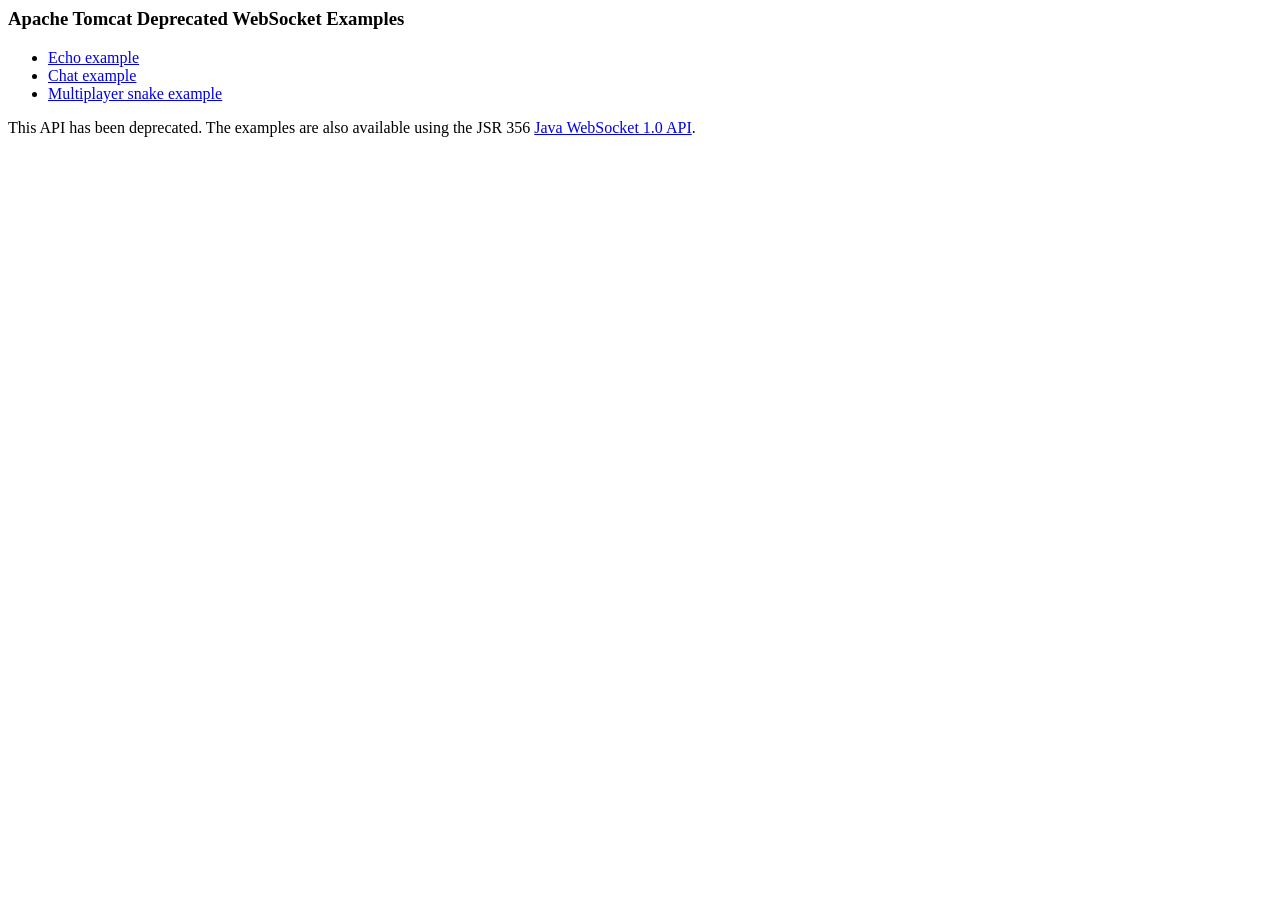
<file: 毕业档案/8毕业设计成果-赵亮1513021033/apache-tomcat-cas/webapps/examples/websocket-deprecated/index.html>
<!--
  Licensed to the Apache Software Foundation (ASF) under one or more
  contributor license agreements.  See the NOTICE file distributed with
  this work for additional information regarding copyright ownership.
  The ASF licenses this file to You under the Apache License, Version 2.0
  (the "License"); you may not use this file except in compliance with
  the License.  You may obtain a copy of the License at

      http://www.apache.org/licenses/LICENSE-2.0

  Unless required by applicable law or agreed to in writing, software
  distributed under the License is distributed on an "AS IS" BASIS,
  WITHOUT WARRANTIES OR CONDITIONS OF ANY KIND, either express or implied.
  See the License for the specific language governing permissions and
  limitations under the License.
-->
<!DOCTYPE HTML PUBLIC "-//W3C//DTD HTML 4.0 Transitional//EN">
<html>
<head>
    <meta http-equiv=Content-Type content="text/html">
    <title>Apache Tomcat Deprecated WebSocket Examples</title>
</head>
<body>
<h3>Apache Tomcat Deprecated WebSocket Examples</h3>
<ul>
    <li><a href="echo.html">Echo example</a></li>
    <li><a href="chat.html">Chat example</a></li>
    <li><a href="snake.html">Multiplayer snake example</a></li>
</ul>
<p>This API has been deprecated. The examples are also available using the JSR
   356 <a href="../websocket/index.xhtml">Java WebSocket 1.0 API</a>.</p> 
</body>
</html>
</file>
